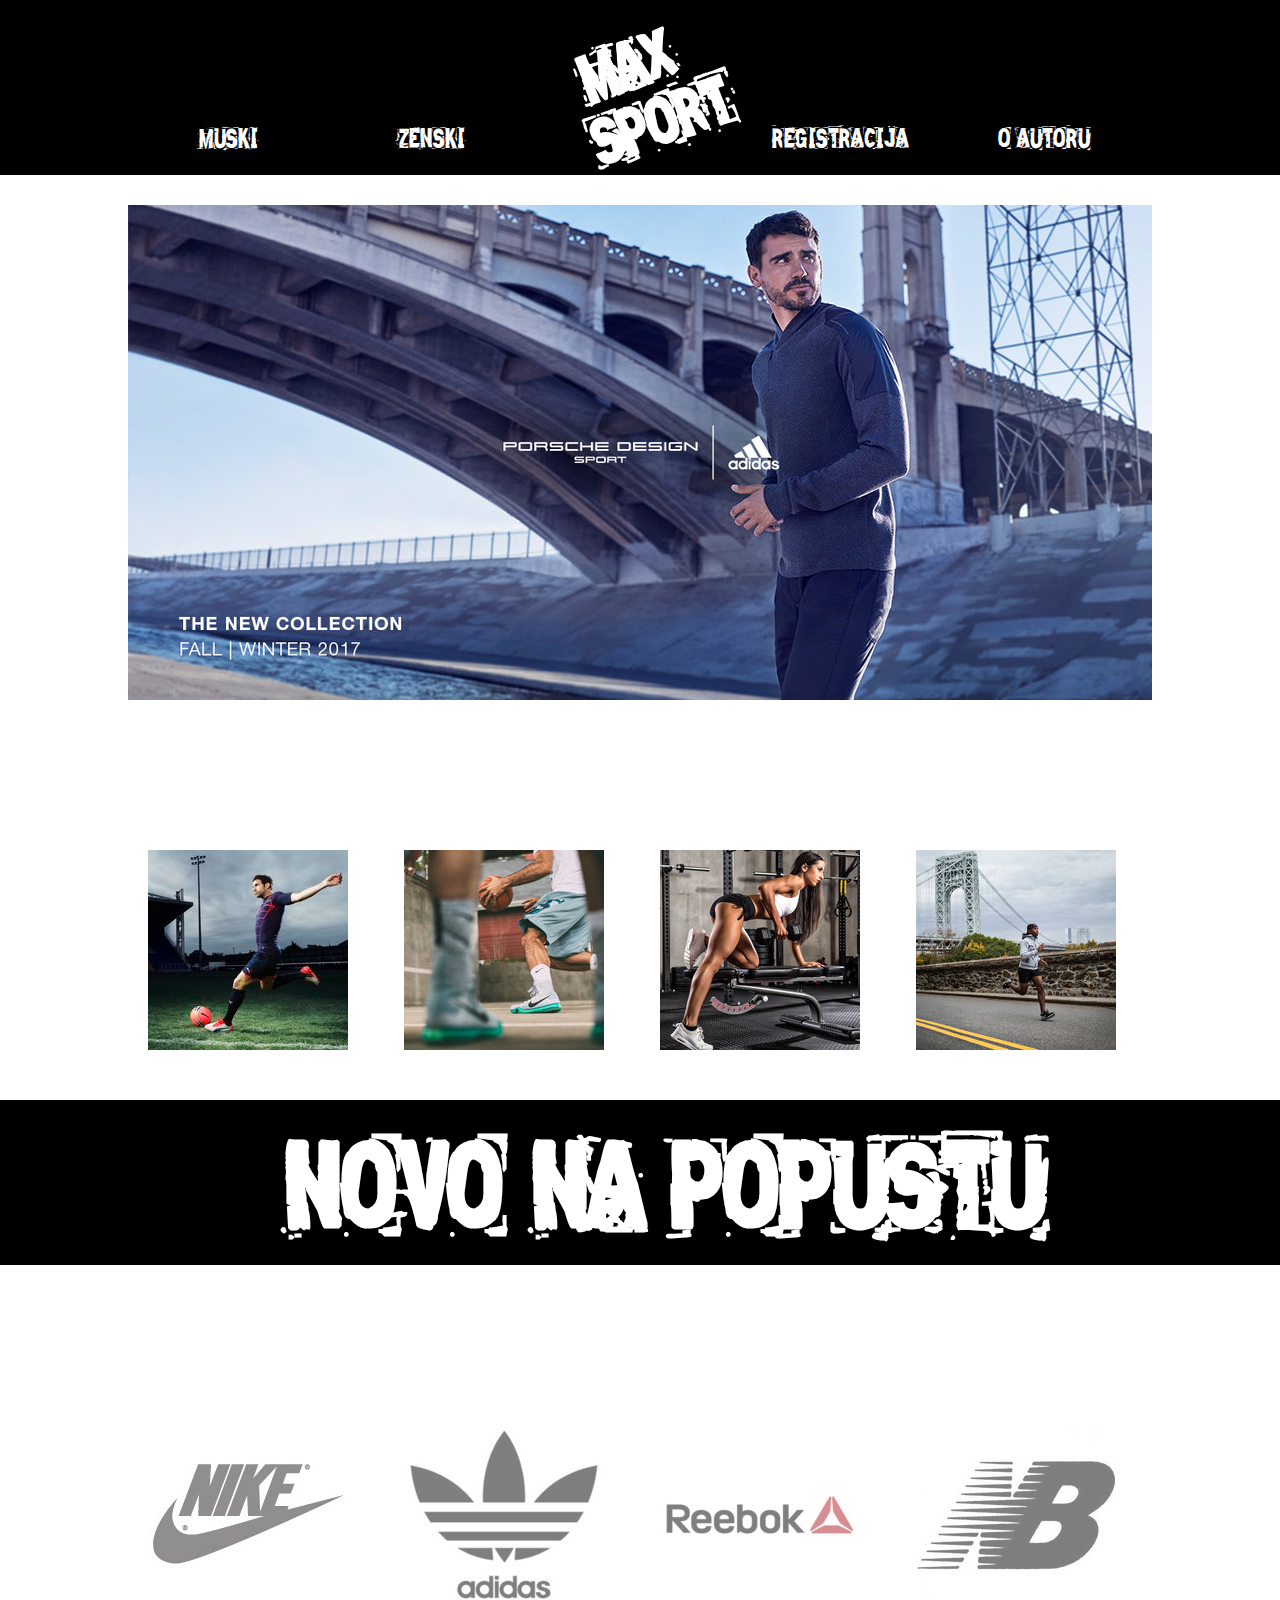
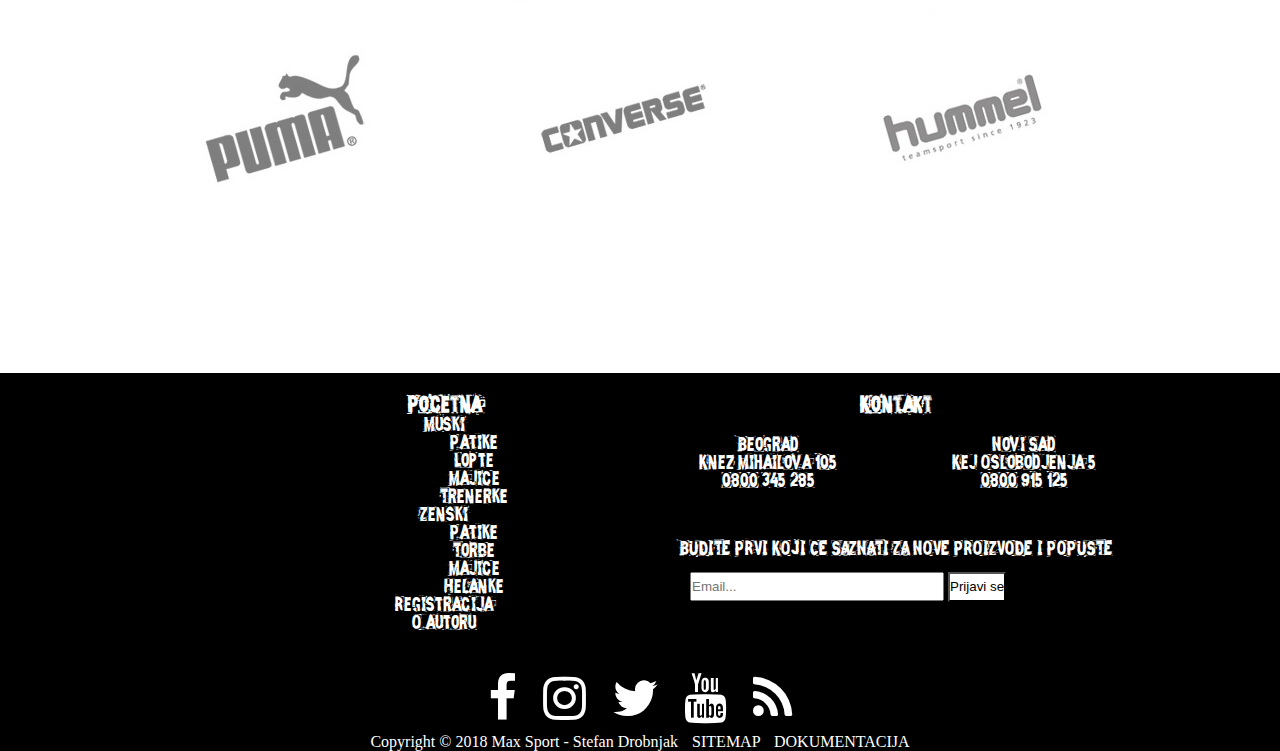
<file: index.html>
<!DOCTYPE html>
<html>
    <head>
        <title>Max Sport</title>
        <meta charset="utf-8"/>
        <link rel="stylesheet" href="style.css"/>
        <meta name="author" content="Stefan Drobnjak"/>
        <link rel="shortcut icon" href="images/ikonica.ico"/>
        <link href="https://maxcdn.bootstrapcdn.com/font-awesome/4.7.0/css/font-awesome.min.css" rel="stylesheet" integrity="sha384-wvfXpqpZZVQGK6TAh5PVlGOfQNHSoD2xbE+QkPxCAFlNEevoEH3Sl0sibVcOQVnN" crossorigin="anonymous">
		<meta name="keywords" content="sport, fudbal, kosarka, trcanje, trening, oprema,muske, zenske,popust,sportska oprema, nike, adidas, rebook, new balance,"/>
		<meta name="description" content="Najveci izbor sportske opreme po povoljnim cenama uz najveci moguci kvalitet.Max Sport,patike, muške, ženske, oprema, kopačke, dres, lopta, šorc, roleri, klizaljke, oprema za fudbal, sportska oprema, nike, adidas, puma, reebok, trenerka, majica, duks, akcije,lopte, jakne, čizme, cipele,ski oprema."/>
    </head>
    <body>
            <header> 
                <div class="okvir">
                    <nav>
                     <ul>
                        <li class="dropdown"><a href="#">MUSKI</a>
                            <ul class="dropdown_ul"> 
                                    <li>
                                     <a href="muske_patike.html">Patike</a>
                                    </li>
                                    <li><a href="lopte.html">Lopte</a></li>
                                    <li><a href="muske_majice.html">Majice</a></li>
                                    <li><a href="muske_trenerke.html">Trenerke</a></li>
                            </ul>
                         </li>
                        <li class="dropdown"><a href="#">ZENSKI</a>
                         <ul class="dropdown_ul"> 
                                    <li>
                                     <a href="zenske_patike.html">Patike</a>
                                    </li>
                                    <li><a href="zenske_torbe.html">Torbe</a></li>
                                    <li><a href="muske_majice.html">Majice</a></li>
                                    <li><a href="helanke.html">Helanke</a></li>
                            </ul>
                         </li>
                        <li><a href="index.html"><span id="logo"><h1>MAX<br/>&nbsp SPORT</h1></span></a></li>
                        <li><a href="registracija.html">REGISTRACIJA</a></li>
                        <li><a href="autor.html">O AUTORU</a></li>
                    </ul>
                    </nav>
                </div>
            </header>
            <div class="cisti"></div>
            <div id="centar">
                <div class="okvir">
                    <div id="slider">
                        <ul class="rslides">
                            <li>
                                <img src="images/slider_1.jpg" alt="adidas"/>
                            </li>
                            <li>
                                <img src="images/slider_2.jpg" alt="reeebok"/>
                            </li>
                            <li>
                                <img src="images/slider_3.jpg" alt="gym"/>
                            </li>
                        </ul>
                    </div>
                    <div class="cisti"></div>
                    <div id="sportovi" >
                        <div class="sport_brend">
                            <img src="images/fudbal1.jpg" alt="fudbal" title="FUDBAL"/>
                        </div>
                        <div class="sport_brend">
                            <img src="images/basketball.jpg" alt="basketball" title="KOSARKA"/>
                        </div>
                        <div class="sport_brend">
                            <img src="images/training.jpg" alt="training" title="TRENING"/>
                        </div>
                        <div class="sport_brend">
                            <img src="images/running.jpg" alt="running" title="TRCANJE"/>
                        </div>
                    </div>
                </div>
                <div class="cisti"></div>
                <div id="popust">
                    <h1>NOVO NA POPUSTU</h1>
                </div>
                <div class="okvir">
                    <div id="brendovi">
                        <div class="sport_brend" >
                            <img src="images/nike.jpg" alt="nike"/>
                        </div>
                        <div class="sport_brend" >
                            <img src="images/adidas.jpg" alt="adidas"/>
                        </div>
                        <div class="sport_brend" >
                            <img src="images/reebok.jpg" alt="reebok"/>
                        </div>
                        <div class="sport_brend" >
                            <img src="images/nb.jpg" alt="newbalance"/>
                        </div>
                    </div>
                <div id="brendovi_drugi">
                             <div class="sport_brend_drugi" >
                            <img src="images/puma.jpg" alt="puma"/>
                        </div>
                        <div class="sport_brend_drugi" >
                            <img src="images/converse.jpg" alt="converse"/>
                        </div>
                        <div class="sport_brend_drugi" >
                            <img src="images/hummel.jpg" alt="hummel"/>
                        </div>
                    </div>
                </div>
            </div>
            <div class="cisti"></div>
            <footer>
                <div class="okvir"> 
                    <div id="navigacija">
                        <ul>
                            <li><h3><a href="index.html" id="futer_pocetna">Pocetna</a></h3></li>
                            <li>
                                Muski
                                <ul class="razmak">
                                    <li>
                                        <a href="muske_patike.html">Patike</a>
                                    </li>
                                    <li><a href="lopte.html">Lopte</a></li>
                                    <li><a href="muske_majice.html">Majice</a></li>
                                    <li><a href="muske_trenerke.html">Trenerke</a></li>
                                </ul>
                            </li>
                            <li>
                                Zenski
                                <ul class="razmak">
                                    <li><a href="zenske_patike.html">Patike</a></li>
                                    <li><a href="zenske_torbe.html">Torbe</a></li>
                                    <li><a href="zenske_majice.html">Majice</a></li>
                                    <li><a href="helanke.html">Helanke</a></li>
                                </ul>
                            </li>
                            <li><a href="registracija.html">Registracija</a></li>
                            <li><a href="autor.html">O autoru</a></li>
                        </ul>
                    </div>
                        <div id="lokacija">
                             <h3 id="naslov" >Kontakt</h3>
                            <div class="cisti"></div>
                            <div class="radnje">
                                <p>
                                    Beograd
                                    <br/>                               
                                    Knez Mihailova 105
                                    <br/>
                                    0800 345 285
                                </p>
                            </div>
                            <div class="radnje">
                                <p>
                                    Novi Sad
                                    <br/>                               
                                    Kej Oslobodjenja 5
                                    <br/>
                                    0800 915 125
                                </p>
                            </div>
                            <div class="cisti"></div>
                            <div id="futer_email">
                                <p>BUDITE PRVI KOJI CE SAZNATI ZA NOVE PROIZVODE I POPUSTE</p>
                                <form action="#" method="get" id="futer_forma">
                                    <input type="text" id="mail" placeholder="Email..."/>
                                    <button type="submit" id="btnMail">Prijavi se</button>
                                    <div id="mail_greska">
                                    </div>
                                </form>
                            </div>
                        </div>
                    <div class="cisti"></div>
                        <div id="futer_ikonice">
                            <ul>
							<li><a href="https://www.facebook.com" target="_blank"><i class="fa fa-facebook" style="font-size:50px;color:white" ></i></a></li>
							<li><a href="https://www.instagram.com" target="_blank"><i class="fa fa-instagram" style="font-size:50px;color:white" ></i></a></li>
							<li><a href="https://twitter.com" target="_blank"><i class="fa fa-twitter" style="font-size:50px;color:white" ></i></a></li>
							<li><a href="https://www.youtube.com" target="_blank"><i class="fa fa-youtube" style="font-size:50px;color:white" ></i></a></li>
							<li><a href="rss.xml" target="_blank"><i class="fa fa-rss" style="font-size:50px;color:white" ></i></a></li>
						</ul>
                        </div>
                        <div id="copyright">
                            Copyright &copy; 2018 Max Sport - Stefan Drobnjak
                            <a href="sitemap.xml">SITEMAP</a>
                            <a href="dokumentacija.pdf">DOKUMENTACIJA</a>
                    </div>
                </div>
                <div class="cisti"></div>
            </footer>
        <div id="scrollToTop"><i class="fa fa-angle-double-up"></i><div>
        <script src="https://code.jquery.com/jquery-3.3.1.min.js"></script>
        <script src="js/picturehover.js"></script>
        <script type="text/javascript" src="js/responsiveslides.min.js"></script>
        <script type="text/javascript" src="js/jQuery_index.js"></script>
    </body>
</html>
</file>
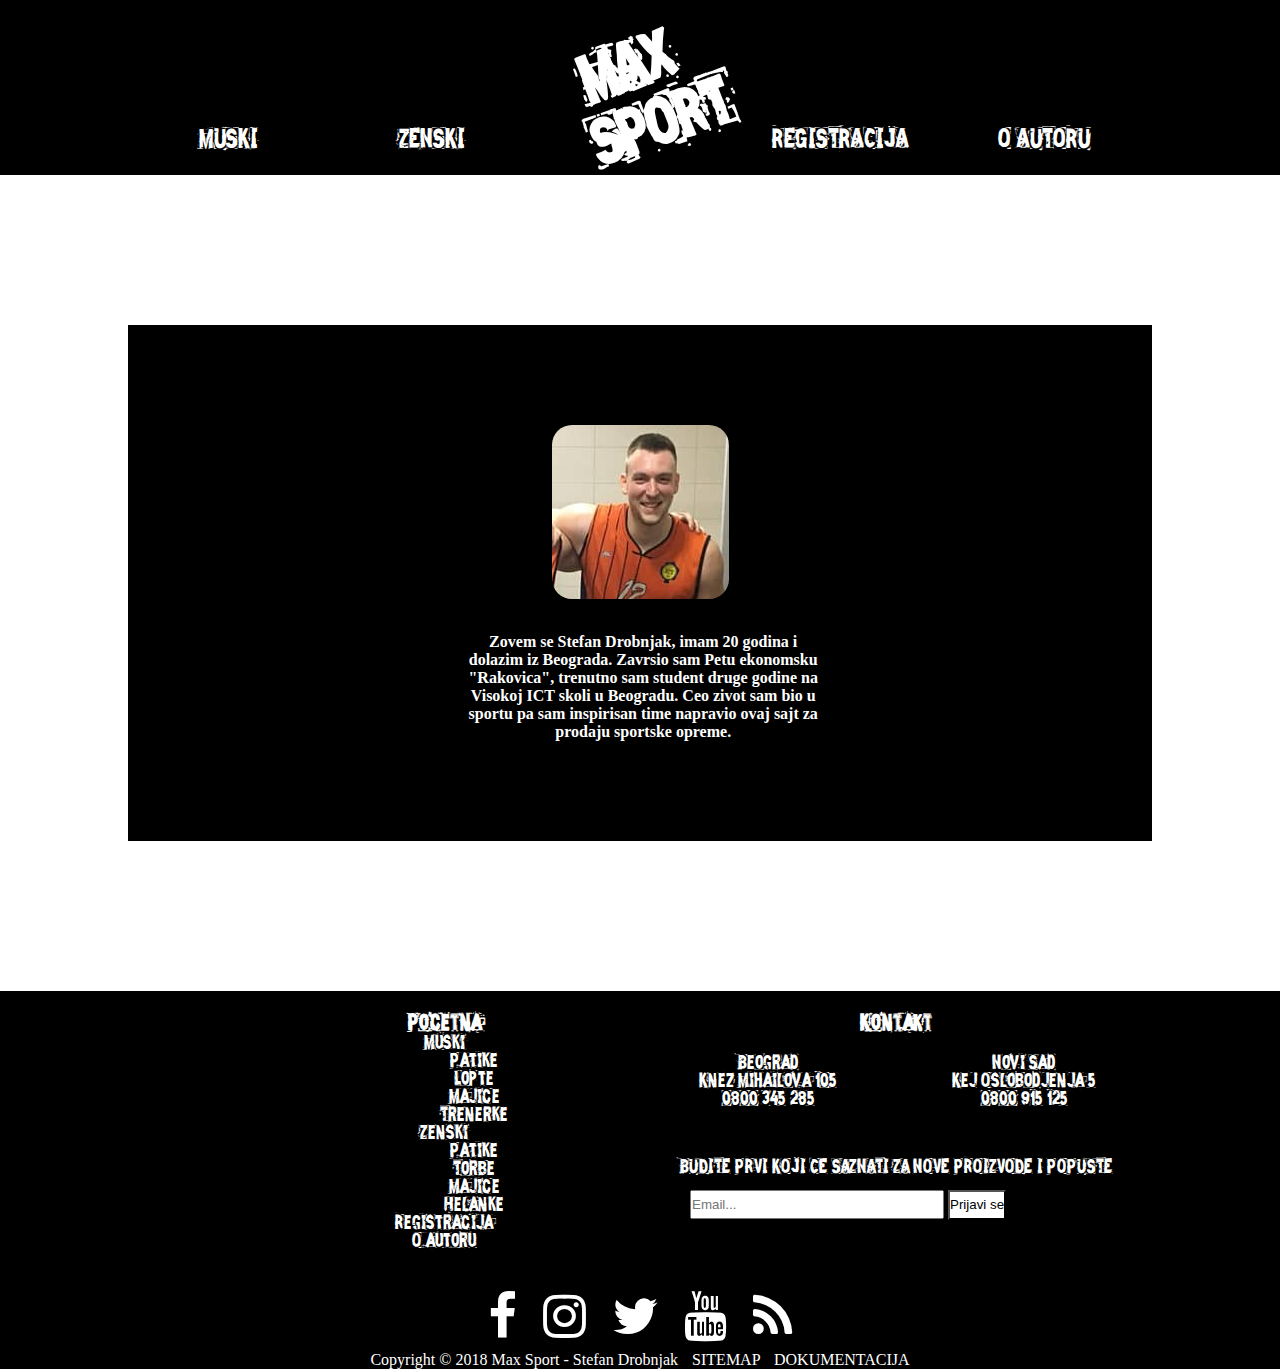
<file: autor.html>
<!DOCTYPE html>
<html>
    <head>
        <title>Max Sport</title>
        <meta charset="utf-8"/>
        <link rel="stylesheet" href="style.css"/>
        <meta name="author" content="Stefan Drobnjak"/>
        <link rel="shortcut icon" href="images/ikonica.ico"/>
         <link href="https://maxcdn.bootstrapcdn.com/font-awesome/4.7.0/css/font-awesome.min.css" rel="stylesheet" integrity="sha384-wvfXpqpZZVQGK6TAh5PVlGOfQNHSoD2xbE+QkPxCAFlNEevoEH3Sl0sibVcOQVnN" crossorigin="anonymous">
		<meta name="keywords" content="autor,sport, fudbal, kosarka, trcanje, trening, oprema,muske, zenske,popust,sportska oprema, nike, adidas, rebook, new balance,"/>
		<meta name="description" content="Sve informacije o autoru sajta."/>
    </head>
    <body>
          <header> 
                <div class="okvir">
                    <nav>
                     <ul>
                        <li class="dropdown"><a href="#">MUSKI</a>
                            <ul class="dropdown_ul"> 
                                    <li>
                                     <a href="muske_patike.html">Patike</a>
                                    </li>
                                    <li><a href="lopte.html">Lopte</a></li>
                                    <li><a href="muske_majice.html">Majice</a></li>
                                    <li><a href="muske_trenerke.html">Trenerke</a></li>
                            </ul>
                         </li>
                        <li class="dropdown"><a href="#">ZENSKI</a>
                         <ul class="dropdown_ul"> 
                                    <li>
                                     <a href="zenske_patike.html">Patike</a>
                                    </li>
                                    <li><a href="zenske_torbe.html">Torbe</a></li>
                                    <li><a href="zenske_majice.html">Majice</a></li>
                                    <li><a href="helanke.html">Helanke</a></li>
                            </ul>
                         </li>
                        <li><a href="index.html"><span id="logo"><h1>MAX<br/>&nbsp SPORT</h1></span></a></li>
                        <li><a href="registracija.html">REGISTRACIJA</a></li>
                        <li><a href="autor.html">O AUTORU</a></li>
                    </ul>
                    </nav>
                </div>
            </header>
            <div class="cisti"></div>
            <div class="okvir">
                <div id="centar_autor">
                    <div id="tekst">
                        <div id="autor_slika">
                            <img src="images/autor.png" alt="autor"/>
                        </div>
                        <div id="autor_tekst">
                            <p><b>
                                Zovem se Stefan Drobnjak, imam 20 godina i dolazim iz Beograda. Zavrsio sam Petu ekonomsku "Rakovica", trenutno sam student druge godine na Visokoj ICT skoli u Beogradu. Ceo zivot sam bio u sportu pa sam inspirisan time napravio ovaj sajt za prodaju sportske opreme.
                                </b></p>
                        </div>
                    </div>
                </div>
            </div>
            <div class="cisti"></div>
          <footer>
                <div class="okvir"> 
                     <div id="navigacija">
                        <ul>
                            <li><h3><a href="index.html" id="futer_pocetna">Pocetna</a></h3></li>
                            <li>
                                Muski
                                <ul class="razmak">
                                    <li>
                                        <a href="muske_patike.html">Patike</a>
                                    </li>
                                    <li><a href="lopte.html">Lopte</a></li>
                                    <li><a href="muske_majice.html">Majice</a></li>
                                    <li><a href="muske_trenerke.html">Trenerke</a></li>
                                </ul>
                            </li>
                            <li>
                                Zenski
                                <ul class="razmak">
                                    <li><a href="zenske_patike.html">Patike</a></li>
                                    <li><a href="zenske_torbe.html">Torbe</a></li>
                                    <li><a href="zenske_majice.html">Majice</a></li>
                                    <li><a href="helanke.html">Helanke</a></li>
                                </ul>
                            </li>
                            <li><a href="registracija.html">Registracija</a></li>
                            <li><a href="autor.html">O autoru</a></li>
                        </ul>
                    </div>
                        <div id="lokacija">
                             <h3 id="naslov" >Kontakt</h3>
                            <div class="cisti"></div>
                            <div class="radnje">
                                <p>
                                    Beograd
                                    <br/>                               
                                    Knez Mihailova 105
                                    <br/>
                                    0800 345 285
                                </p>
                            </div>
                            <div class="radnje">
                                <p>
                                    Novi Sad
                                    <br/>                               
                                    Kej Oslobodjenja 5
                                    <br/>
                                    0800 915 125
                                </p>
                            </div>
                            <div class="cisti"></div>
                            <div id="futer_email">
                                <p>BUDITE PRVI KOJI CE SAZNATI ZA NOVE PROIZVODE I POPUSTE</p>
                                <form action="#" method="get" id="futer_forma">
                                    <input type="text" id="mail" placeholder="Email..."/>
                                    <button type="submit" id="btnMail">Prijavi se</button>
                                     <div id="mail_greska">
                                    </div>
                                </form>
                            </div>
                        </div>
                    <div class="cisti"></div>
                        <div id="futer_ikonice">
                            <ul>
							<li><a href="https://www.facebook.com" target="_blank"><i class="fa fa-facebook" style="font-size:50px;color:white" ></i></a></li>
							<li><a href="https://www.instagram.com" target="_blank"><i class="fa fa-instagram" style="font-size:50px;color:white" ></i></a></li>
							<li><a href="https://twitter.com" target="_blank"><i class="fa fa-twitter" style="font-size:50px;color:white" ></i></a></li>
							<li><a href="https://www.youtube.com" target="_blank"><i class="fa fa-youtube" style="font-size:50px;color:white" ></i></a></li>
							<li><a href="rss.xml" target="_blank"><i class="fa fa-rss" style="font-size:50px;color:white" ></i></a></li>
						</ul>
                        </div>
                        <div id="copyright">
                            Copyright &copy; 2018 Max Sport - Stefan Drobnjak
                             <a href="sitemap.xml">SITEMAP</a>
                            <a href="dokumentacija.pdf">DOKUMENTACIJA</a>
                    </div>
                </div>
                <div class="cisti"></div>
            </footer>
        <script type="text/javascript" src="https://code.jquery.com/jquery-3.3.1.min.js"></script>
        <script type="text/javascript" src="js/anketa.js"></script>
    </body>
</html>
</file>
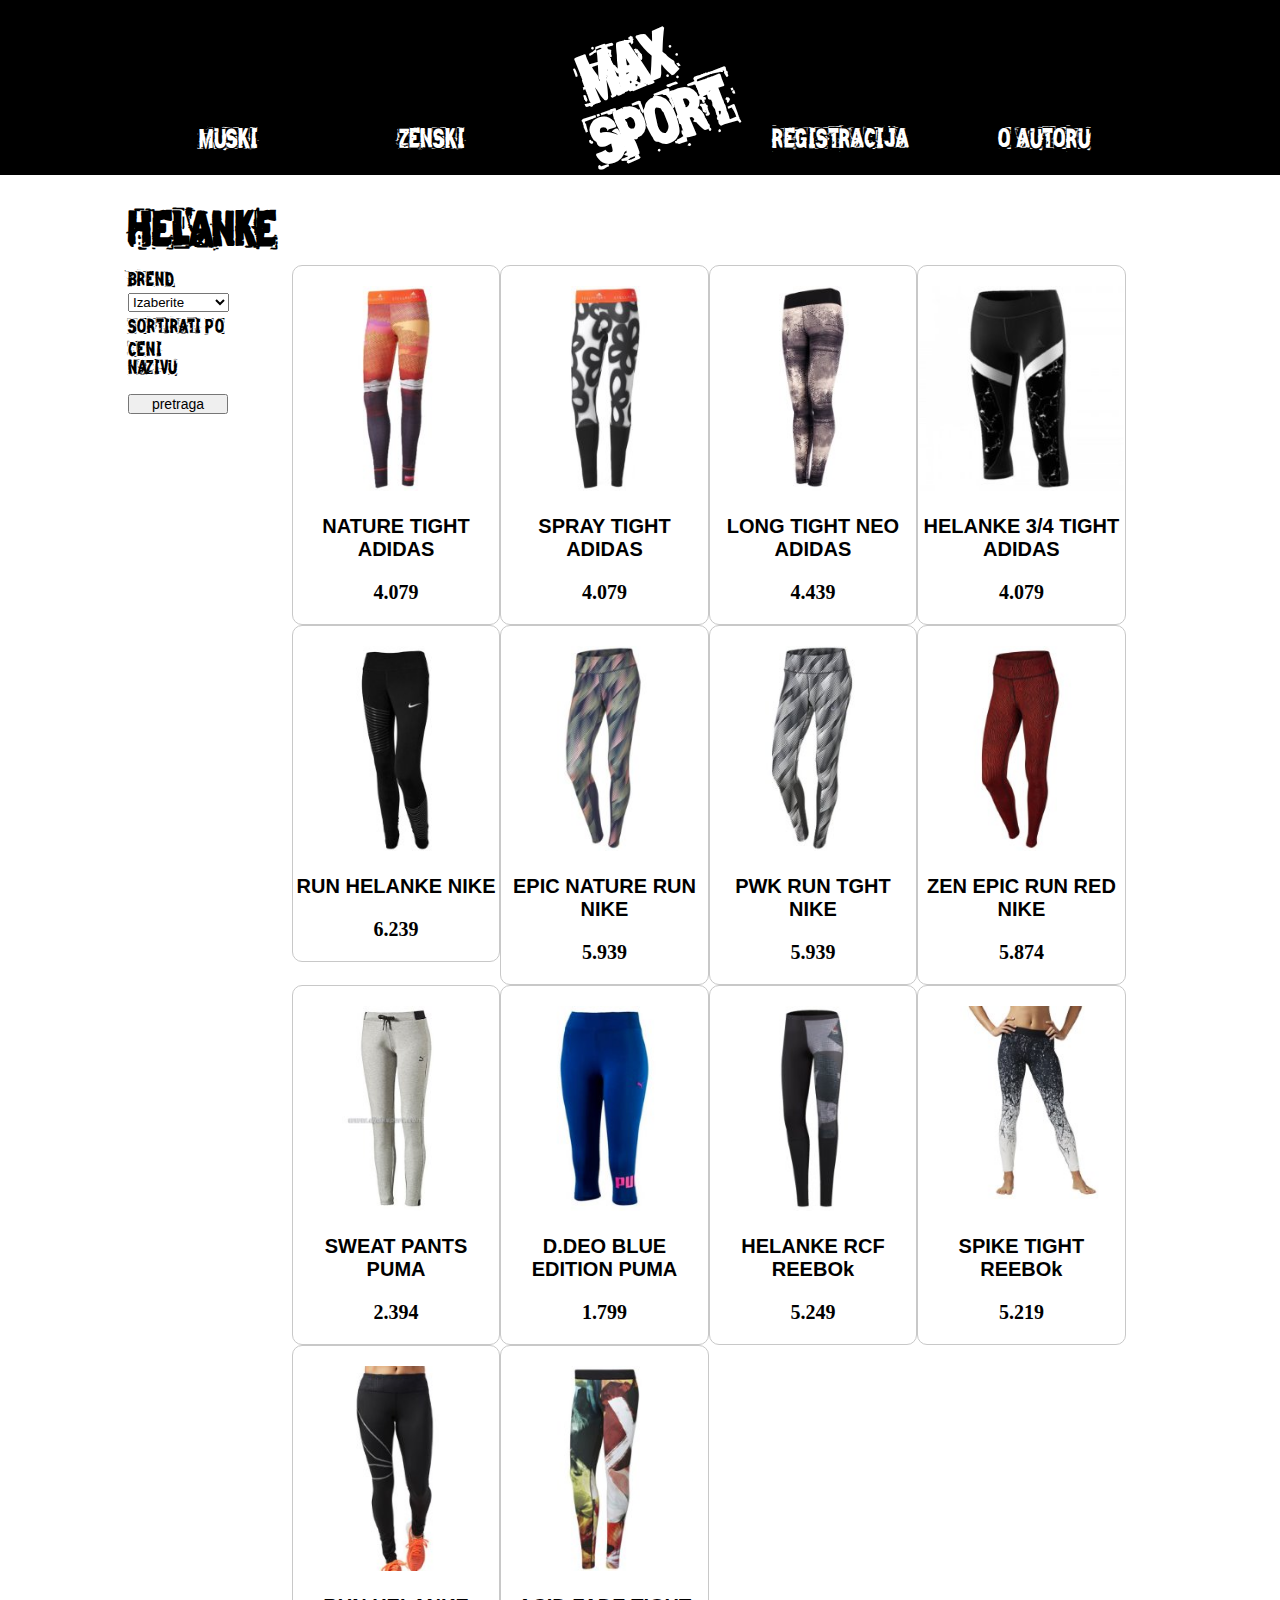
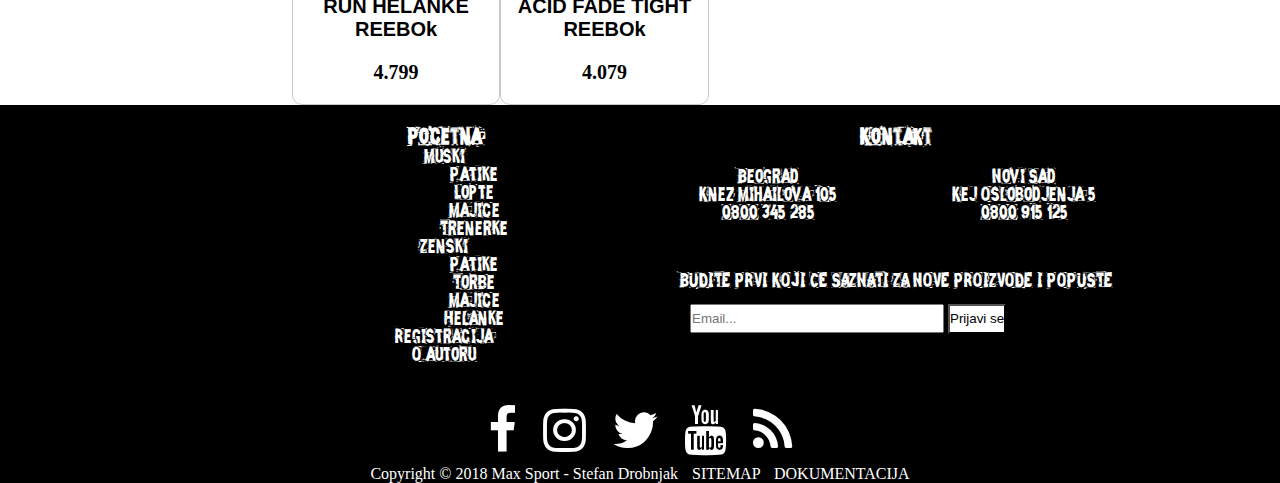
<file: helanke.html>
<!DOCTYPE html>
<html>
    <head>
        <title>Max Sport - Helanke</title>
        <meta charset="utf-8"/>
        <link rel="stylesheet" href="style.css"/>
        <meta name="author" content="Stefan Drobnjak"/>
        <link rel="shortcut icon" href="images/ikonica.ico"/>
         <link href="https://maxcdn.bootstrapcdn.com/font-awesome/4.7.0/css/font-awesome.min.css" rel="stylesheet" integrity="sha384-wvfXpqpZZVQGK6TAh5PVlGOfQNHSoD2xbE+QkPxCAFlNEevoEH3Sl0sibVcOQVnN" crossorigin="anonymous">
		<meta name="keywords" content="helanke,sport, fudbal, kosarka, trcanje, trening, oprema,muske,popust,sportska oprema, nike, adidas, rebook, new balance,"/>
        <meta name="description" content="Helanke po najpovoljnim cenama uz najbolji kvalitete. samo u Max Sportu!"/>
    </head>
    <body>
              <header> 
                <div class="okvir">
                    <nav>
                     <ul>
                        <li class="dropdown"><a href="#">MUSKI</a>
                            <ul class="dropdown_ul"> 
                                    <li>
                                     <a href="muske_patike.html">Patike</a>
                                    </li>
                                    <li><a href="lopte.html">Lopte</a></li>
                                    <li><a href="muske_majice.html">Majice</a></li>
                                    <li><a href="muske_trenerke.html">Trenerke</a></li>
                            </ul>
                         </li>
                        <li class="dropdown"><a href="#">ZENSKI</a>
                         <ul class="dropdown_ul"> 
                                    <li>
                                     <a href="zenske_patike.html">Patike</a>
                                    </li>
                                    <li><a href="zenske_torbe.html">Torbe</a></li>
                                    <li><a href="zenske_majice.html">Majice</a></li>
                                    <li><a href="helanke.html">Helanke</a></li>
                            </ul>
                         </li>
                        <li><a href="index.html"><span id="logo"><h1>MAX<br/>&nbsp SPORT</h1></span></a></li>
                        <li><a href="registracija.html">REGISTRACIJA</a></li>
                        <li><a href="autor.html">O AUTORU</a></li>
                    </ul>
                    </nav>
                </div>
            </header>
             <div class="cisti"></div>
            <div class="okvir">
                <div id="mp_centar">
                    <div id="mp_naslov">
                        <h1>HELANKE</h1>
                    </div>
                  <div id="mp_opcije">
                        <p>BREND</p>
                            <select id="mp_brend">
                                <option value="0">Izaberite</option>
                            </select>
                        <p>SORTIRATI PO</p>                        
                        <div id="mp_sortiranje">
                            <a href="#" id="sort_cena">CENI</a><br/>
                            <a href="#" id="sort_naziv">NAZIVU</a>
                        </div><br/>
                        <input type="button" name="pretraga" value="pretraga" id="btnPretraga"/>
                    </div>
                    <div id="mp_proizvodi">
                        <div class="proizvod">
                        </div>
                    </div>
                </div>
            </div>
            <div class="cisti"></div>
            <div class="cisti"></div>
             <footer>
                <div class="okvir"> 
                     <div id="navigacija">
                        <ul>
                            <li><h3><a href="index.html" id="futer_pocetna">Pocetna</a></h3></li>
                            <li>
                                Muski
                                <ul class="razmak">
                                    <li>
                                        <a href="muske_patike.html">Patike</a>
                                    </li>
                                    <li><a href="lopte.html">Lopte</a></li>
                                    <li><a href="muske_majice.html">Majice</a></li>
                                    <li><a href="muske_trenerke.html">Trenerke</a></li>
                                </ul>
                            </li>
                            <li>
                                Zenski
                                <ul class="razmak">
                                    <li><a href="zenske_patike.html">Patike</a></li>
                                    <li><a href="zenske_torbe.html">Torbe</a></li>
                                    <li><a href="zenske_majice.html">Majice</a></li>
                                    <li><a href="helanke.html">Helanke</a></li>
                                </ul>
                            </li>
                            <li><a href="registracija.html">Registracija</a></li>
                            <li><a href="autor.html">O autoru</a></li>
                        </ul>
                    </div>
                        <div id="lokacija">
                             <h3 id="naslov" >Kontakt</h3>
                            <div class="cisti"></div>
                            <div class="radnje">
                                <p>
                                    Beograd
                                    <br/>                               
                                    Knez Mihailova 105
                                    <br/>
                                    0800 345 285
                                </p>
                            </div>
                            <div class="radnje">
                                <p>
                                    Novi Sad
                                    <br/>                               
                                    Kej Oslobodjenja 5
                                    <br/>
                                    0800 915 125
                                </p>
                            </div>
                            <div class="cisti"></div>
                            <div id="futer_email">
                                <p>BUDITE PRVI KOJI CE SAZNATI ZA NOVE PROIZVODE I POPUSTE</p>
                                <form action="#" method="get" id="futer_forma">
                                    <input type="text" id="mail" placeholder="Email..."/>
                                    <button type="submit" id="btnMail">Prijavi se</button>
                                    <div id="mail_greska">
                                    </div>
                                </form>
                            </div>
                        </div>
                    <div class="cisti"></div>
                        <div id="futer_ikonice">
                            <ul>
							<li><a href="https://www.facebook.com" target="_blank"><i class="fa fa-facebook" style="font-size:50px;color:white" ></i></a></li>
							<li><a href="https://www.instagram.com" target="_blank"><i class="fa fa-instagram" style="font-size:50px;color:white" ></i></a></li>
							<li><a href="https://twitter.com" target="_blank"><i class="fa fa-twitter" style="font-size:50px;color:white" ></i></a></li>
							<li><a href="https://www.youtube.com" target="_blank"><i class="fa fa-youtube" style="font-size:50px;color:white" ></i></a></li>
							<li><a href="rss.xml" target="_blank"><i class="fa fa-rss" style="font-size:50px;color:white" ></i></a></li>
						</ul>
                        </div>
                        <div id="copyright">
                            Copyright &copy; 2018 Max Sport - Stefan Drobnjak
                             <a href="sitemap.xml">SITEMAP</a>
                            <a href="dokumentacija.pdf">DOKUMENTACIJA</a>
                    </div>
                </div>
                <div class="cisti"></div>
            </footer>
        <script src="https://code.jquery.com/jquery-3.3.1.min.js"></script>
        <script src="js/jQuery_h.js"></script>
    </body>
</html>
</file>
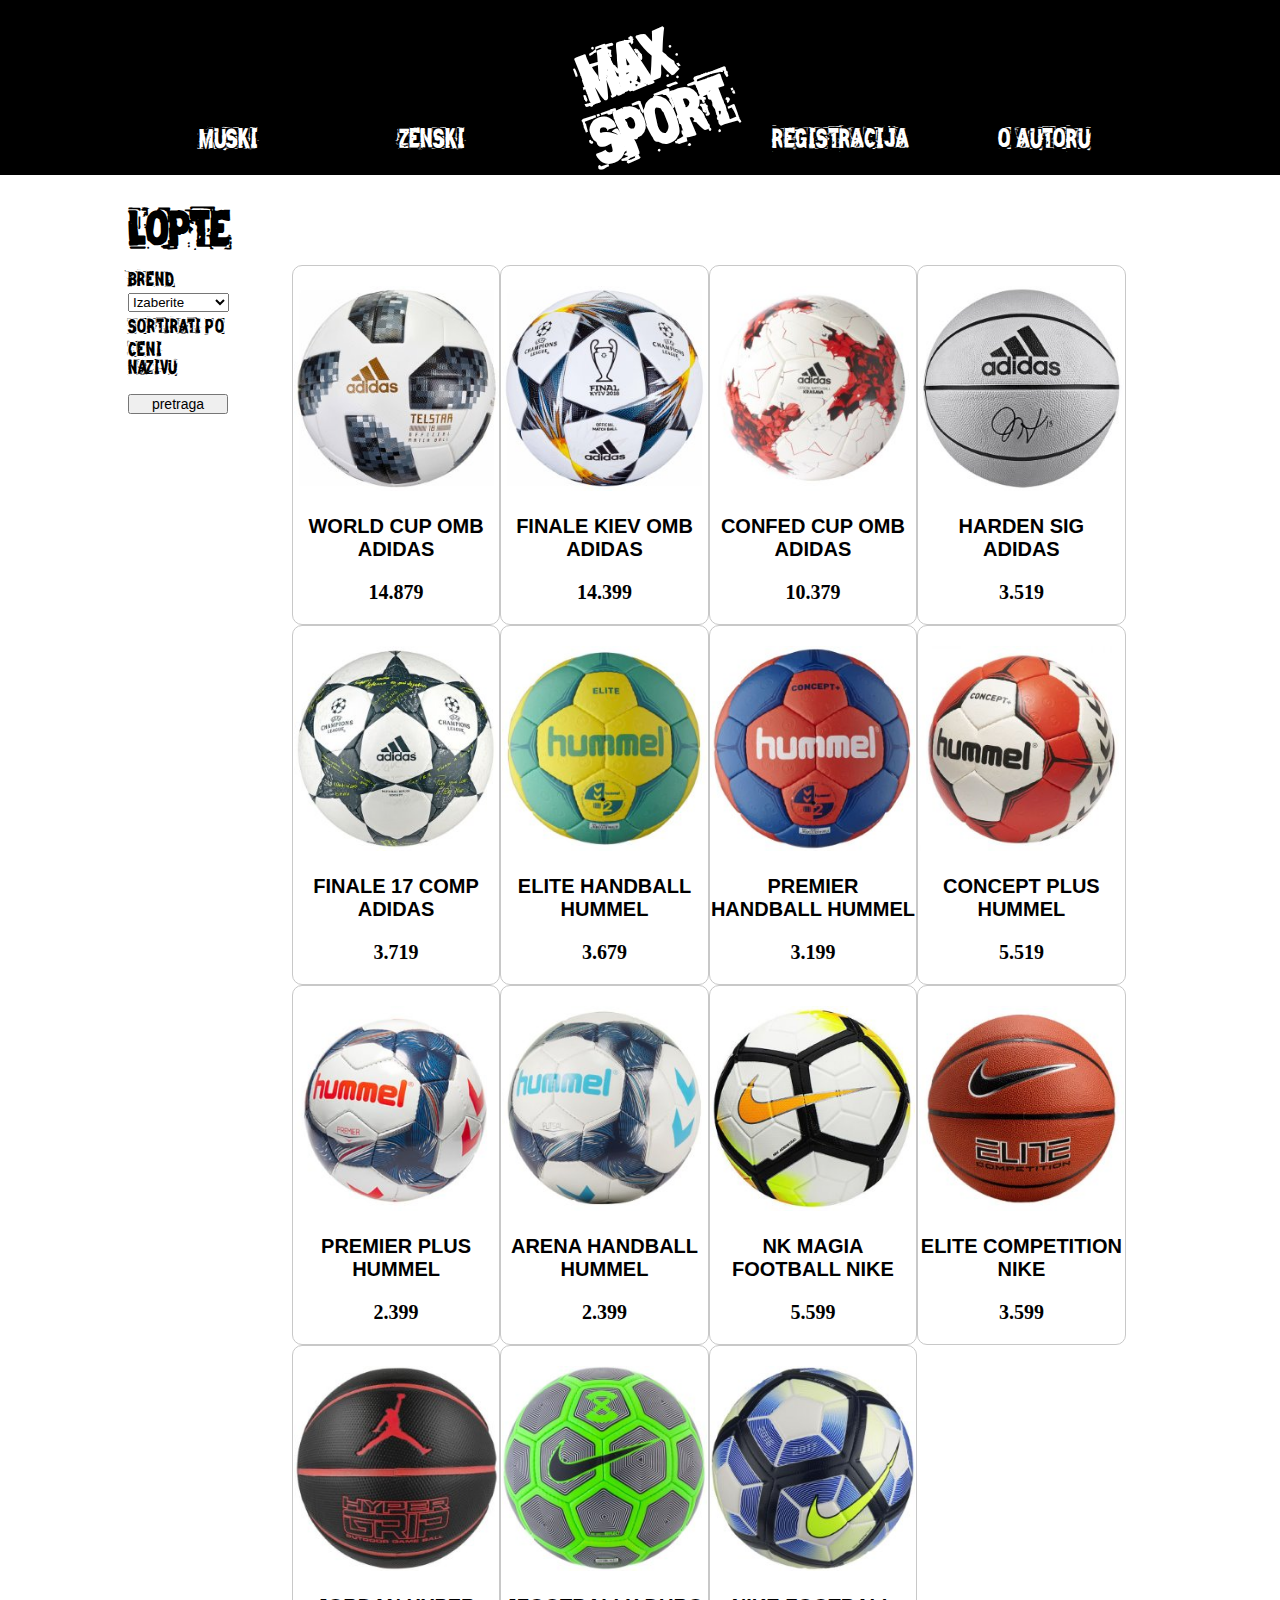
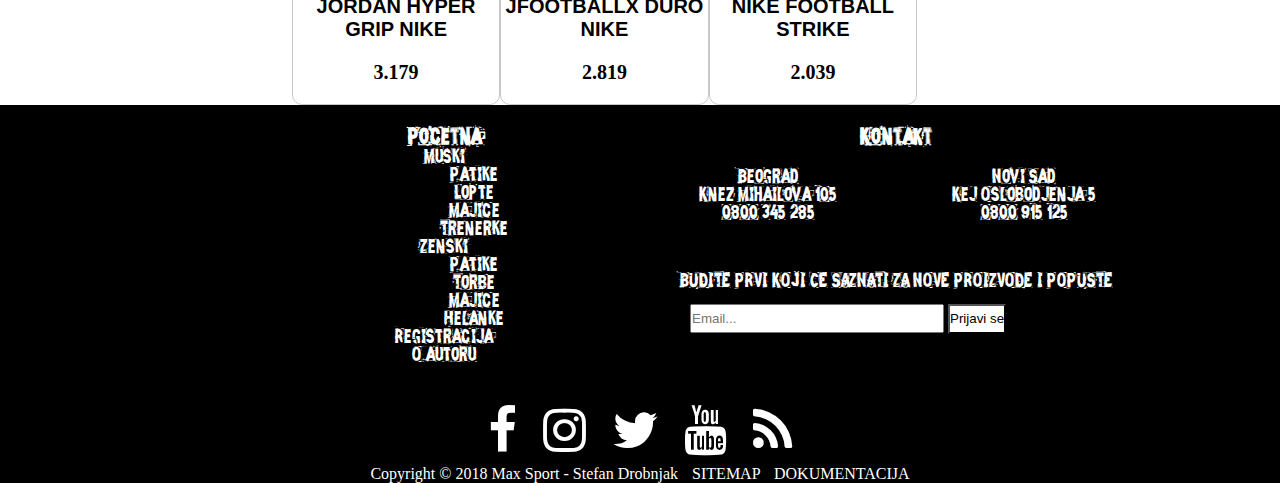
<file: lopte.html>
<!DOCTYPE html>
<html>
    <head>
        <title>Max Sport - Lopte</title>
        <meta charset="utf-8"/>
        <link rel="stylesheet" href="style.css"/>
        <meta name="author" content="Stefan Drobnjak"/>
        <link rel="shortcut icon" href="images/ikonica.ico"/>
         <link href="https://maxcdn.bootstrapcdn.com/font-awesome/4.7.0/css/font-awesome.min.css" rel="stylesheet" integrity="sha384-wvfXpqpZZVQGK6TAh5PVlGOfQNHSoD2xbE+QkPxCAFlNEevoEH3Sl0sibVcOQVnN" crossorigin="anonymous">
		<meta name="keywords" content="lopte,sport, fudbal, kosarka, trcanje, trening, oprema,muske,popust,sportska oprema, nike, adidas, rebook, new balance,"/>
        <meta name="description" content="Najveci izbor lopti svih vrsta u Srbiji. Samo u Max Sportu!"/>
    </head>
    <body>
             <header> 
                <div class="okvir">
                    <nav>
                     <ul>
                        <li class="dropdown"><a href="#">MUSKI</a>
                            <ul class="dropdown_ul"> 
                                    <li>
                                     <a href="muske_patike.html">Patike</a>
                                    </li>
                                    <li><a href="lopte.html">Lopte</a></li>
                                    <li><a href="muske_majice.html">Majice</a></li>
                                    <li><a href="muske_trenerke.html">Trenerke</a></li>
                            </ul>
                         </li>
                        <li class="dropdown"><a href="#">ZENSKI</a>
                         <ul class="dropdown_ul"> 
                                    <li>
                                     <a href="zenske_patike.html">Patike</a>
                                    </li>
                                    <li><a href="zenske_torbe.html">Torbe</a></li>
                                    <li><a href="zenske_majice.html">Majice</a></li>
                                    <li><a href="helanke.html">Helanke</a></li>
                            </ul>
                         </li>
                        <li><a href="index.html"><span id="logo"><h1>MAX<br/>&nbsp SPORT</h1></span></a></li>
                        <li><a href="registracija.html">REGISTRACIJA</a></li>
                        <li><a href="autor.html">O AUTORU</a></li>
                    </ul>
                    </nav>
                </div>
            </header>
             <div class="cisti"></div>
            <div class="okvir">
                <div id="mp_centar">
                    <div id="mp_naslov">
                        <h1>LOPTE</h1>
                    </div>
                    <div id="mp_opcije">
                        <p>BREND</p>
                            <select id="mp_brend">
                                <option value="0">Izaberite</option>
                            </select>
                        <p>SORTIRATI PO</p>                        
                        <div id="mp_sortiranje">
                            <a href="#" id="sort_cena">CENI</a><br/>
                            <a href="#" id="sort_naziv">NAZIVU</a>
                        </div><br/>
                        <input type="button" name="pretraga" value="pretraga" id="btnPretraga"/>
                    </div>
                    <div id="mp_proizvodi">
                        <div class="proizvod">
                        </div>
                    </div>
                </div>
            </div>
            <div class="cisti"></div>
            <div class="cisti"></div>
             <footer>
                <div class="okvir"> 
                    <div id="navigacija">
                        <ul>
                            <li><h3><a href="index.html" id="futer_pocetna">Pocetna</a></h3></li>
                            <li>
                                Muski
                                <ul class="razmak">
                                    <li>
                                        <a href="muske_patike.html">Patike</a>
                                    </li>
                                    <li><a href="lopte.html">Lopte</a></li>
                                    <li><a href="muske_majice.html">Majice</a></li>
                                    <li><a href="muske_trenerke.html">Trenerke</a></li>
                                </ul>
                            </li>
                            <li>
                                Zenski
                                <ul class="razmak">
                                    <li><a href="zenske_patike.html">Patike</a></li>
                                    <li><a href="zenske_torbe.html">Torbe</a></li>
                                    <li><a href="zenske_majice.html">Majice</a></li>
                                    <li><a href="helanke.html">Helanke</a></li>
                                </ul>
                            </li>
                            <li><a href="registracija.html">Registracija</a></li>
                            <li><a href="autor.html">O autoru</a></li>
                        </ul>
                    </div>
                        <div id="lokacija">
                             <h3 id="naslov" >Kontakt</h3>
                            <div class="cisti"></div>
                            <div class="radnje">
                                <p>
                                    Beograd
                                    <br/>                               
                                    Knez Mihailova 105
                                    <br/>
                                    0800 345 285
                                </p>
                            </div>
                            <div class="radnje">
                                <p>
                                    Novi Sad
                                    <br/>                               
                                    Kej Oslobodjenja 5
                                    <br/>
                                    0800 915 125
                                </p>
                            </div>
                            <div class="cisti"></div>
                            <div id="futer_email">
                                <p>BUDITE PRVI KOJI CE SAZNATI ZA NOVE PROIZVODE I POPUSTE</p>
                                <form action="#" method="get" id="futer_forma">
                                    <input type="text" id="mail" placeholder="Email..."/>
                                    <button type="submit" id="btnMail">Prijavi se</button>
                                     <div id="mail_greska">
                                    </div>
                                </form>
                            </div>
                        </div>
                    <div class="cisti"></div>
                        <div id="futer_ikonice">
                            <ul>
							<li><a href="https://www.facebook.com" target="_blank"><i class="fa fa-facebook" style="font-size:50px;color:white" ></i></a></li>
							<li><a href="https://www.instagram.com" target="_blank"><i class="fa fa-instagram" style="font-size:50px;color:white" ></i></a></li>
							<li><a href="https://twitter.com" target="_blank"><i class="fa fa-twitter" style="font-size:50px;color:white" ></i></a></li>
							<li><a href="https://www.youtube.com" target="_blank"><i class="fa fa-youtube" style="font-size:50px;color:white" ></i></a></li>
							<li><a href="rss.xml" target="_blank"><i class="fa fa-rss" style="font-size:50px;color:white" ></i></a></li>
						</ul>
                        </div>
                        <div id="copyright">
                            Copyright &copy; 2018 Max Sport - Stefan Drobnjak
                             <a href="sitemap.xml">SITEMAP</a>
                            <a href="dokumentacija.pdf">DOKUMENTACIJA</a>
                    </div>
                </div>
                <div class="cisti"></div>
            </footer>
        <script src="https://code.jquery.com/jquery-3.3.1.min.js"></script>
        <script src="js/jQuery_l.js"></script>
    </body>
</html>
</file>
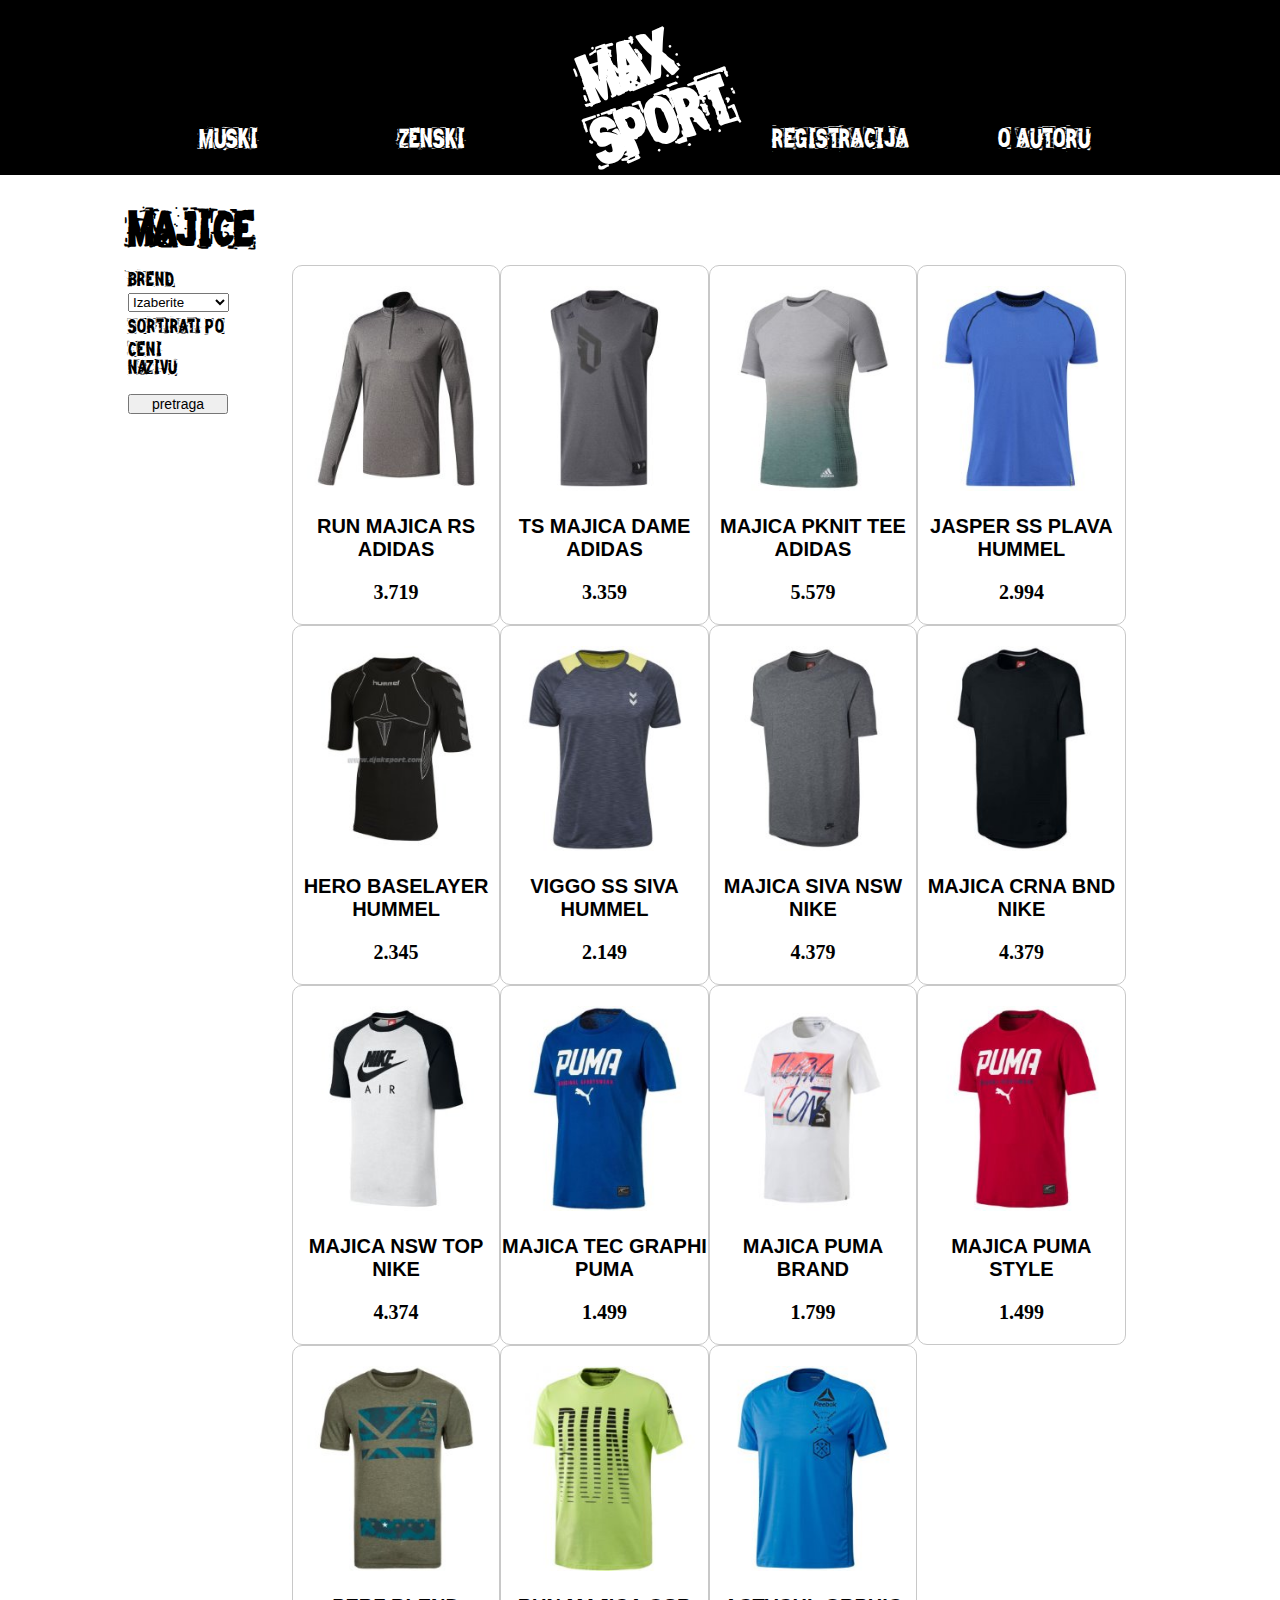
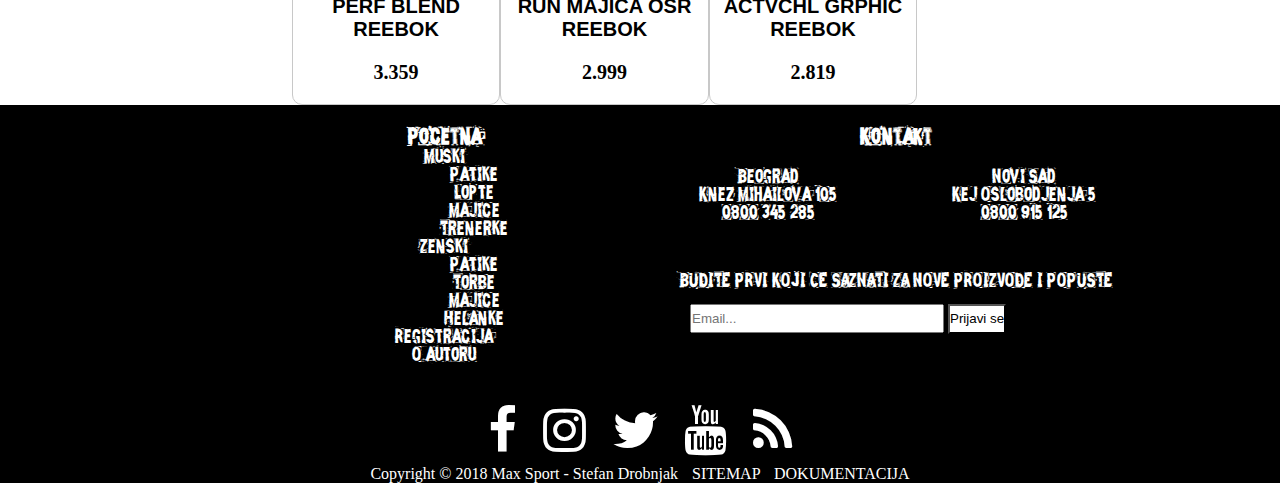
<file: muske_majice.html>
<!DOCTYPE html>
<html>
    <head>
        <title>Max Sport - Muske Majice</title>
        <meta charset="utf-8"/>
        <link rel="stylesheet" href="style.css"/>
        <meta name="author" content="Stefan Drobnjak"/>
        <link rel="shortcut icon" href="images/ikonica.ico"/>
         <link href="https://maxcdn.bootstrapcdn.com/font-awesome/4.7.0/css/font-awesome.min.css" rel="stylesheet" integrity="sha384-wvfXpqpZZVQGK6TAh5PVlGOfQNHSoD2xbE+QkPxCAFlNEevoEH3Sl0sibVcOQVnN" crossorigin="anonymous">
		<meta name="keywords" content="sport, fudbal, kosarka, trcanje, trening, oprema,muske,popust,sportska oprema, nike, adidas, rebook, new balance,"/>
        <meta name="description" content="Muske majice po najpovoljnim cenama uz najbolji kvalitete. samo u Max Sportu!"/>
    </head>
    <body>
              <header> 
                <div class="okvir">
                    <nav>
                     <ul>
                        <li class="dropdown"><a href="#">MUSKI</a>
                            <ul class="dropdown_ul"> 
                                    <li>
                                     <a href="muske_patike.html">Patike</a>
                                    </li>
                                    <li><a href="lopte.html">Lopte</a></li>
                                    <li><a href="muske_majice.html">Majice</a></li>
                                    <li><a href="muske_trenerke.html">Trenerke</a></li>
                            </ul>
                         </li>
                        <li class="dropdown"><a href="#">ZENSKI</a>
                         <ul class="dropdown_ul"> 
                                    <li>
                                     <a href="zenske_patike.html">Patike</a>
                                    </li>
                                    <li><a href="zenske_torbe.html">Torbe</a></li>
                                    <li><a href="muske_majice.html">Majice</a></li>
                                    <li><a href="helanke.html">Helanke</a></li>
                            </ul>
                         </li>
                        <li><a href="index.html"><span id="logo"><h1>MAX<br/>&nbsp SPORT</h1></span></a></li>
                        <li><a href="registracija.html">REGISTRACIJA</a></li>
                        <li><a href="autor.html">O AUTORU</a></li>
                    </ul>
                    </nav>
                </div>
            </header>
             <div class="cisti"></div>
            <div class="okvir">
                <div id="mp_centar">
                    <div id="mp_naslov">
                        <h1>MAJICE</h1>
                    </div>
                     <div id="mp_opcije">
                        <p>BREND</p>
                            <select id="mp_brend">
                                <option value="0">Izaberite</option>
                            </select>
                        <p>SORTIRATI PO</p>                        
                        <div id="mp_sortiranje">
                            <a href="#" id="sort_cena">CENI</a><br/>
                            <a href="#" id="sort_naziv">NAZIVU</a>
                        </div><br/>
                        <input type="button" name="pretraga" value="pretraga" id="btnPretraga"/>
                    </div>
                    <div id="mp_proizvodi">
                        <div class="proizvod">
                        </div>
                    </div>
                </div>
            </div>
            <div class="cisti"></div>
            <div class="cisti"></div>
             <footer>
                <div class="okvir"> 
                   <div id="navigacija">
                        <ul>
                            <li><h3><a href="index.html" id="futer_pocetna">Pocetna</a></h3></li>
                            <li>
                                Muski
                                <ul class="razmak">
                                    <li>
                                        <a href="muske_patike.html">Patike</a>
                                    </li>
                                    <li><a href="lopte.html">Lopte</a></li>
                                    <li><a href="muske_majice.html">Majice</a></li>
                                    <li><a href="muske_trenerke.html">Trenerke</a></li>
                                </ul>
                            </li>
                            <li>
                                Zenski
                                <ul class="razmak">
                                    <li><a href="zenske_patike.html">Patike</a></li>
                                    <li><a href="zenske_torbe.html">Torbe</a></li>
                                    <li><a href="zenske_majice.html">Majice</a></li>
                                    <li><a href="helanke.html">Helanke</a></li>
                                </ul>
                            </li>
                            <li><a href="registracija.html">Registracija</a></li>
                            <li><a href="autor.html">O autoru</a></li>
                        </ul>
                    </div>
                        <div id="lokacija">
                             <h3 id="naslov" >Kontakt</h3>
                            <div class="cisti"></div>
                            <div class="radnje">
                                <p>
                                    Beograd
                                    <br/>                               
                                    Knez Mihailova 105
                                    <br/>
                                    0800 345 285
                                </p>
                            </div>
                            <div class="radnje">
                                <p>
                                    Novi Sad
                                    <br/>                               
                                    Kej Oslobodjenja 5
                                    <br/>
                                    0800 915 125
                                </p>
                            </div>
                            <div class="cisti"></div>
                            <div id="futer_email">
                                <p>BUDITE PRVI KOJI CE SAZNATI ZA NOVE PROIZVODE I POPUSTE</p>
                                <form action="#" method="get" id="futer_forma">
                                    <input type="text" id="mail" placeholder="Email..."/>
                                    <button type="submit" id="btnMail">Prijavi se</button>
                                     <div id="mail_greska">
                                    </div>
                                </form>
                            </div>
                        </div>
                    <div class="cisti"></div>
                        <div id="futer_ikonice">
                            <ul>
							<li><a href="https://www.facebook.com" target="_blank"><i class="fa fa-facebook" style="font-size:50px;color:white" ></i></a></li>
							<li><a href="https://www.instagram.com" target="_blank"><i class="fa fa-instagram" style="font-size:50px;color:white" ></i></a></li>
							<li><a href="https://twitter.com" target="_blank"><i class="fa fa-twitter" style="font-size:50px;color:white" ></i></a></li>
							<li><a href="https://www.youtube.com" target="_blank"><i class="fa fa-youtube" style="font-size:50px;color:white" ></i></a></li>
							<li><a href="rss.xml" target="_blank"><i class="fa fa-rss" style="font-size:50px;color:white" ></i></a></li>
						</ul>
                        </div>
                        <div id="copyright">
                            Copyright &copy; 2018 Max Sport - Stefan Drobnjak
                             <a href="sitemap.xml">SITEMAP</a>
                            <a href="dokumentacija.pdf">DOKUMENTACIJA</a>
                    </div>
                </div>
                <div class="cisti"></div>
            </footer>
        <script src="https://code.jquery.com/jquery-3.3.1.min.js"></script>
        <script src="js/jQuery_mm.js"></script>
    </body>
</html>
</file>
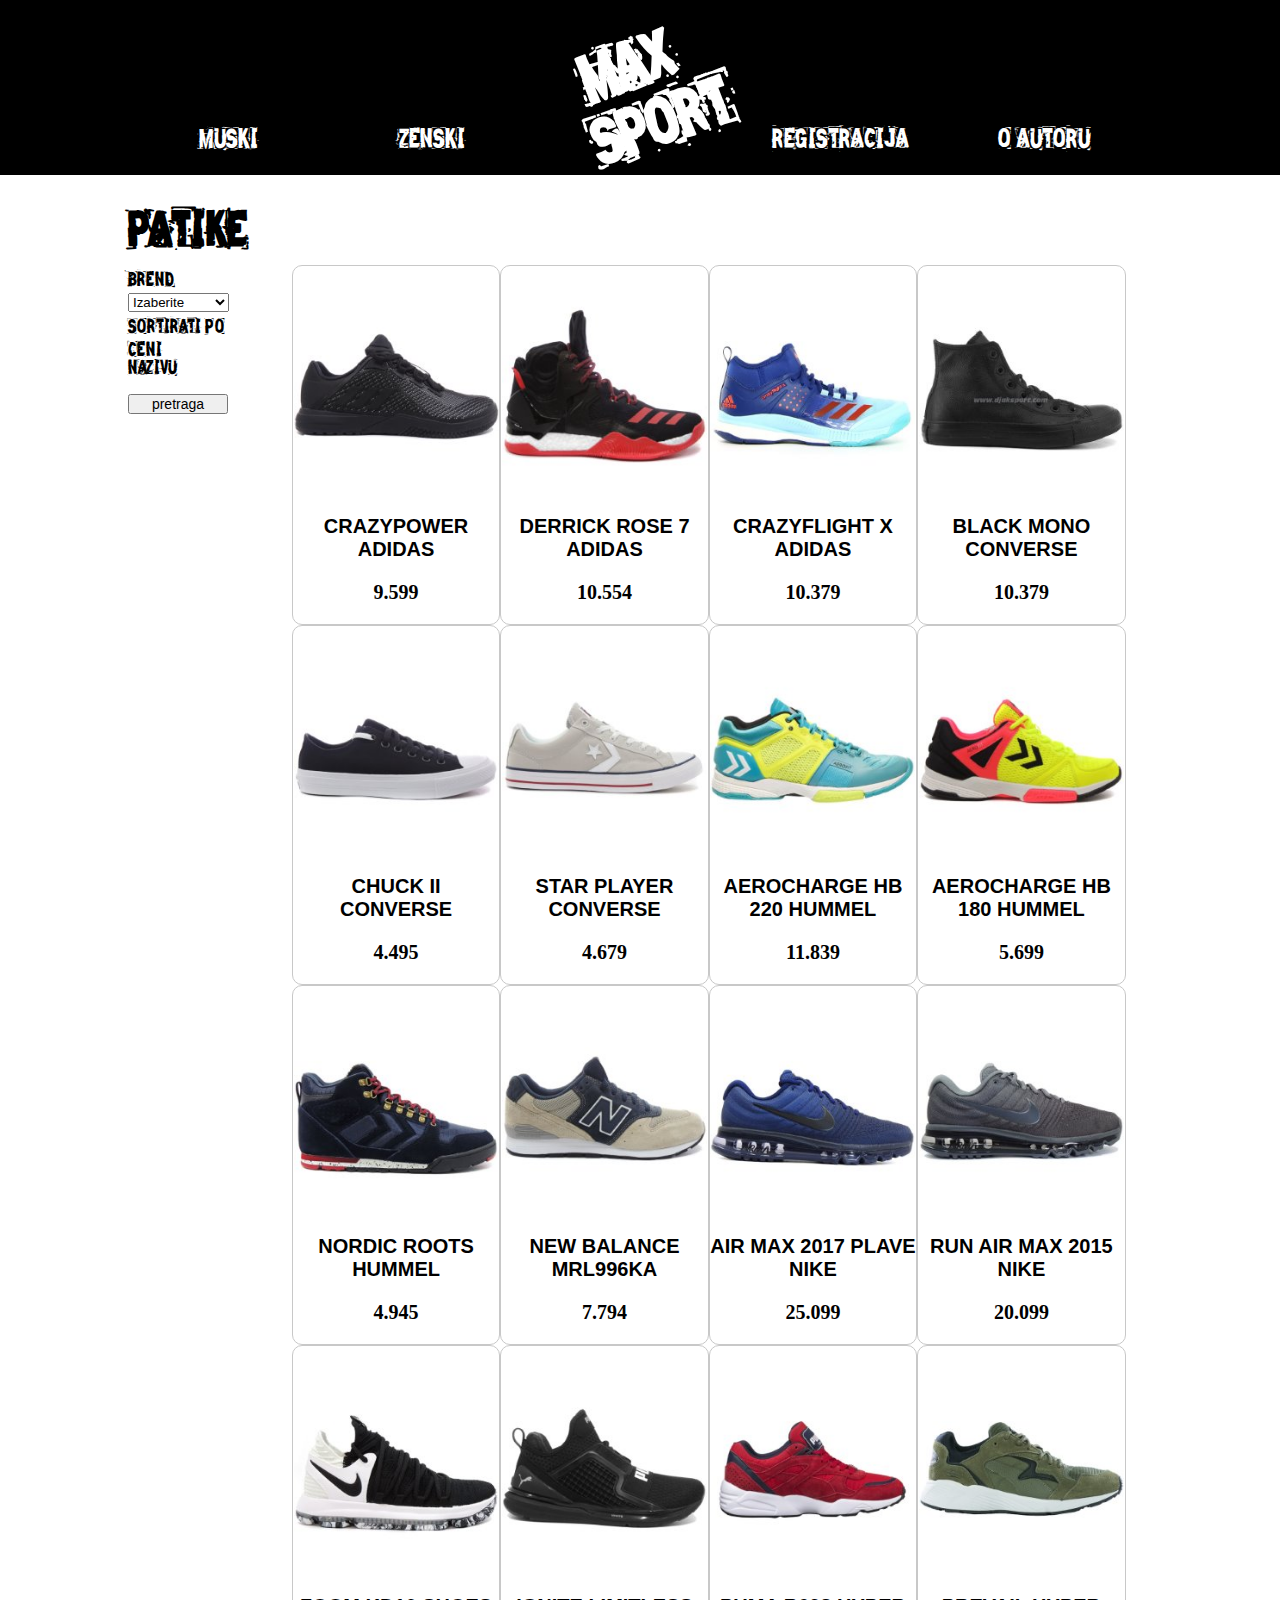
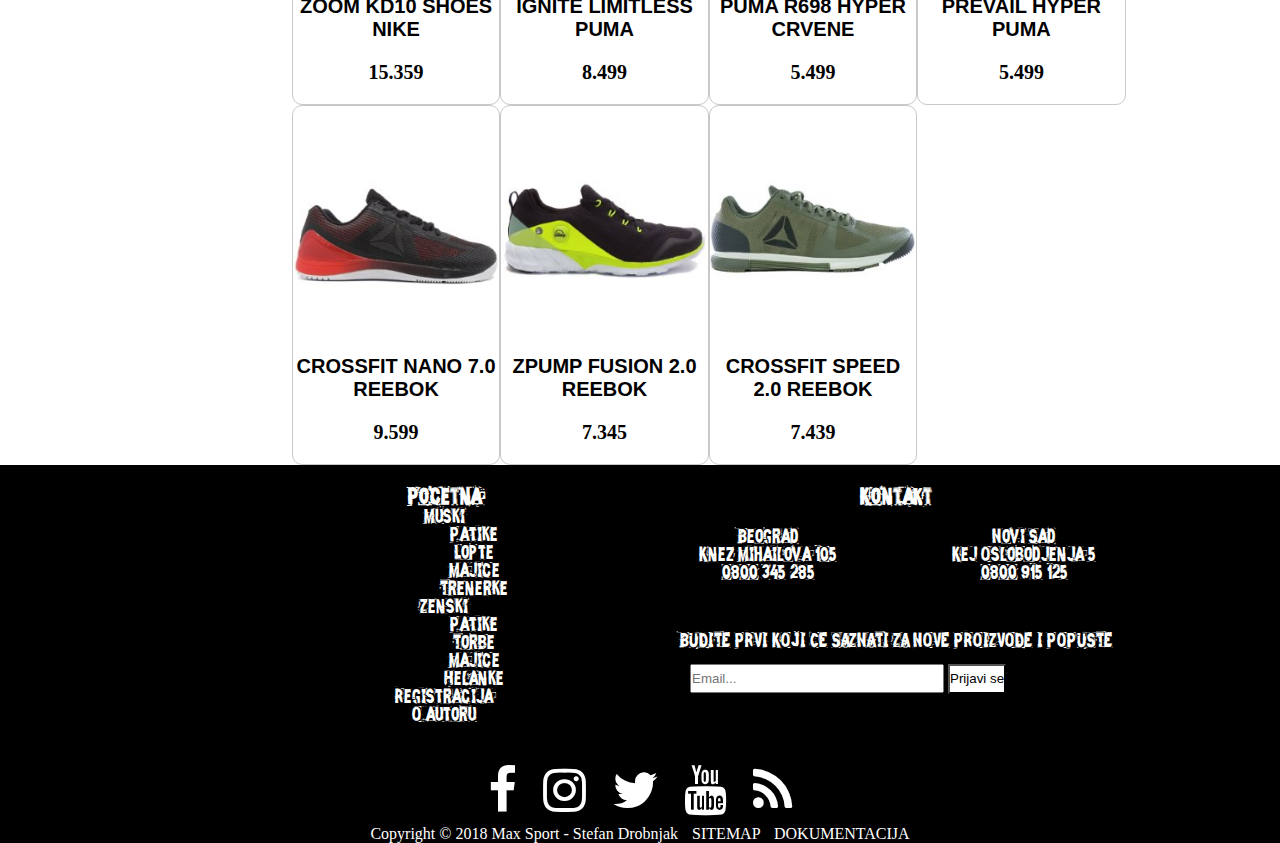
<file: muske_patike.html>
<!DOCTYPE html>
<html>
    <head>
        <title>Max Sport - Muske Patike</title>
        <meta charset="utf-8"/>
        <link rel="stylesheet" href="style.css"/>
        <meta name="author" content="Stefan Drobnjak"/>
        <link rel="shortcut icon" href="images/ikonica.ico"/>
        <link href="https://maxcdn.bootstrapcdn.com/font-awesome/4.7.0/css/font-awesome.min.css" rel="stylesheet" integrity="sha384-wvfXpqpZZVQGK6TAh5PVlGOfQNHSoD2xbE+QkPxCAFlNEevoEH3Sl0sibVcOQVnN" crossorigin="anonymous">
		<meta name="keywords" content="muske patike,sport, fudbal, kosarka, trcanje, trening, oprema,muske,popust,sportska oprema, nike, adidas, rebook, new balance,"/>
		<meta name="description" content="Najveci izbor muskih patika po povoljnim cenama uz najveci moguci kvalitet.Samo u Max Sportu!"/>
    </head>
    <body>
           <header> 
                <div class="okvir">
                    <nav>
                     <ul>
                        <li class="dropdown"><a href="#">MUSKI</a>
                            <ul class="dropdown_ul"> 
                                    <li>
                                     <a href="muske_patike.html">Patike</a>
                                    </li>
                                    <li><a href="lopte.html">Lopte</a></li>
                                    <li><a href="muske_majice.html">Majice</a></li>
                                    <li><a href="muske_trenerke.html">Trenerke</a></li>
                            </ul>
                         </li>
                        <li class="dropdown"><a href="#">ZENSKI</a>
                         <ul class="dropdown_ul"> 
                                    <li>
                                     <a href="zenske_patike.html">Patike</a>
                                    </li>
                                    <li><a href="zenske_torbe.html">Torbe</a></li>
                                    <li><a href="zenske_majice.html">Majice</a></li>
                                    <li><a href="helanke.html">Helanke</a></li>
                            </ul>
                         </li>
                        <li><a href="index.html"><span id="logo"><h1>MAX<br/>&nbsp SPORT</h1></span></a></li>
                        <li><a href="registracija.html">REGISTRACIJA</a></li>
                        <li><a href="autor.html">O AUTORU</a></li>
                    </ul>
                    </nav>
                </div>
            </header>
            <div class="cisti"></div>
            <div class="okvir">
                <div id="mp_centar">
                    <div id="mp_naslov">
                        <h1>PATIKE</h1>
                    </div>
                    <div id="mp_opcije">
                        <p>BREND</p>
                            <select id="mp_brend">
                                <option value="0">Izaberite</option>
                            </select>
                        <p>SORTIRATI PO</p>                        
                        <div id="mp_sortiranje">
                            <a href="#" id="sort_cena">CENI</a><br/>
                            <a href="#" id="sort_naziv">NAZIVU</a>
                        </div><br/>
                        <input type="button" name="pretraga" value="pretraga" id="btnPretraga"/>
                    </div>
                    <div id="mp_proizvodi">
                        <div class="proizvod">
                        </div>
                    </div>
                </div>
            </div>
            <div class="cisti"></div>
            <footer>
                <div class="okvir"> 
                    <div id="navigacija">
                        <ul>
                            <li><h3><a href="index.html" id="futer_pocetna">Pocetna</a></h3></li>
                            <li>
                                Muski
                                <ul class="razmak">
                                    <li>
                                        <a href="muske_patike.html">Patike</a>
                                    </li>
                                    <li><a href="lopte.html">Lopte</a></li>
                                    <li><a href="muske_majice.html">Majice</a></li>
                                    <li><a href="muske_trenerke.html">Trenerke</a></li>
                                </ul>
                            </li>
                            <li>
                                Zenski
                                <ul class="razmak">
                                    <li><a href="zenske_patike.html">Patike</a></li>
                                    <li><a href="zenske_torbe.html">Torbe</a></li>
                                    <li><a href="zenske_majice.html">Majice</a></li>
                                    <li><a href="helanke.html">Helanke</a></li>
                                </ul>
                            </li>
                            <li><a href="registracija.html">Registracija</a></li>
                            <li><a href="autor.html">O autoru</a></li>
                        </ul>
                    </div>
                        <div id="lokacija">
                             <h3 id="naslov" >Kontakt</h3>
                            <div class="cisti"></div>
                            <div class="radnje">
                                <p>
                                    Beograd
                                    <br/>                               
                                    Knez Mihailova 105
                                    <br/>
                                    0800 345 285
                                </p>
                            </div>
                            <div class="radnje">
                                <p>
                                    Novi Sad
                                    <br/>                               
                                    Kej Oslobodjenja 5
                                    <br/>
                                    0800 915 125
                                </p>
                            </div>
                            <div class="cisti"></div>
                            <div id="futer_email">
                                <p>BUDITE PRVI KOJI CE SAZNATI ZA NOVE PROIZVODE I POPUSTE</p>
                                <form action="#" method="get" id="futer_forma">
                                    <input type="text" id="mail" placeholder="Email..."/>
                                    <button type="submit" id="btnMail">Prijavi se</button>
                                    <div id="mail_greska">
                                    </div>
                                </form>
                            </div>
                        </div>
                    <div class="cisti"></div>
                        <div id="futer_ikonice">
                            <ul>
							<li><a href="https://www.facebook.com" target="_blank"><i class="fa fa-facebook" style="font-size:50px;color:white" ></i></a></li>
							<li><a href="https://www.instagram.com" target="_blank"><i class="fa fa-instagram" style="font-size:50px;color:white" ></i></a></li>
							<li><a href="https://twitter.com" target="_blank"><i class="fa fa-twitter" style="font-size:50px;color:white" ></i></a></li>
							<li><a href="https://www.youtube.com" target="_blank"><i class="fa fa-youtube" style="font-size:50px;color:white" ></i></a></li>
							<li><a href="rss.xml" target="_blank"><i class="fa fa-rss" style="font-size:50px;color:white" ></i></a></li>
						</ul>
                        </div>
                        <div id="copyright">
                            Copyright &copy; 2018 Max Sport - Stefan Drobnjak
                             <a href="sitemap.xml">SITEMAP</a>
                            <a href="dokumentacija.pdf">DOKUMENTACIJA</a>
                    </div>
                </div>
                <div class="cisti"></div>
            </footer>
        <script type="text/javascript" src="https://code.jquery.com/jquery-3.3.1.min.js"></script>
        <script type="text/javascript" src="js/jQuery_mp.js"></script>
    </body>
</html>
</file>
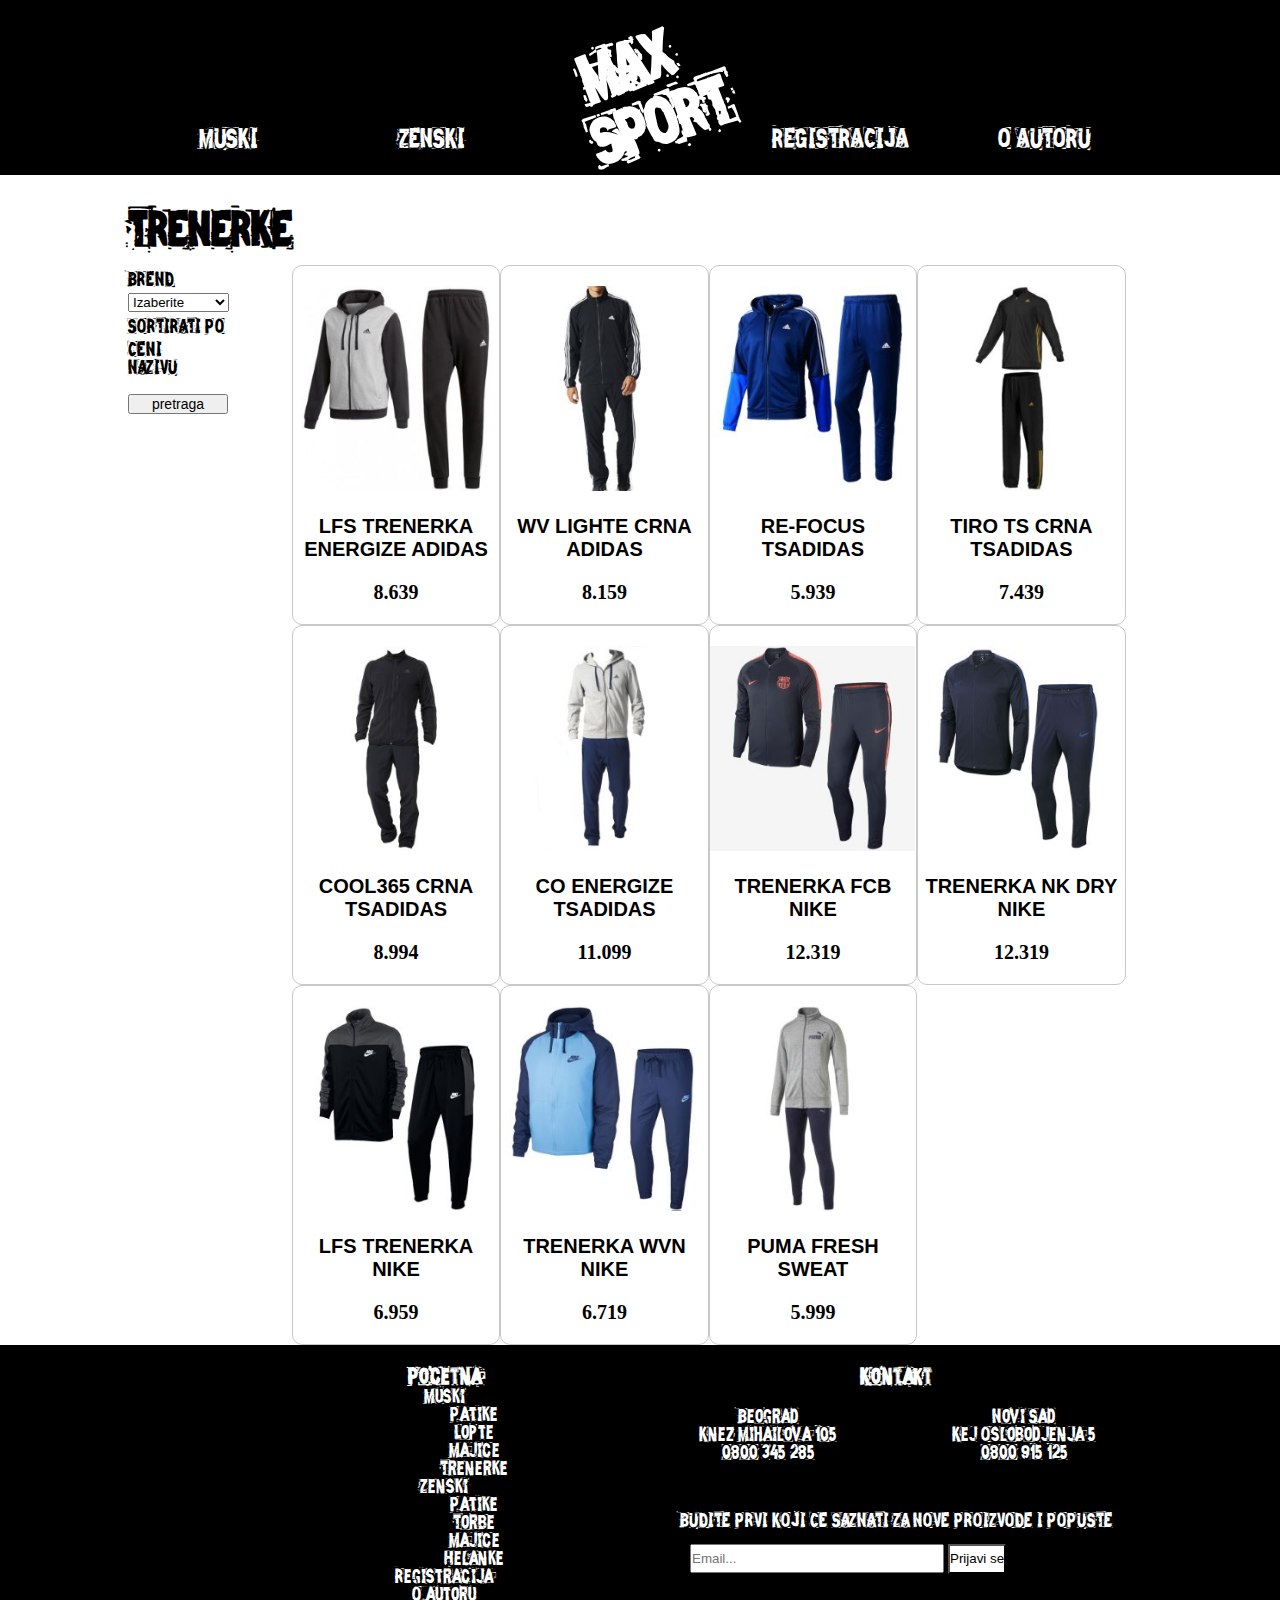
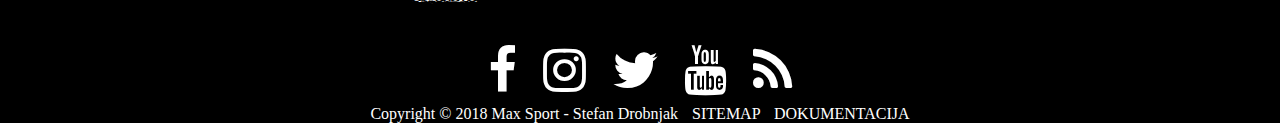
<file: muske_trenerke.html>
<!DOCTYPE html>
<html>
    <head>
        <title>Max Sport - Muske Trenerke</title>
        <meta charset="utf-8"/>
        <link rel="stylesheet" href="style.css"/>
        <meta name="author" content="Stefan Drobnjak"/>
        <link rel="shortcut icon" href="images/ikonica.ico"/>
        <link href="https://maxcdn.bootstrapcdn.com/font-awesome/4.7.0/css/font-awesome.min.css" rel="stylesheet" integrity="sha384-wvfXpqpZZVQGK6TAh5PVlGOfQNHSoD2xbE+QkPxCAFlNEevoEH3Sl0sibVcOQVnN" crossorigin="anonymous">
		<meta name="keywords" content="muske trenerke,sport, fudbal, kosarka, trcanje, trening, oprema,muske,popust,sportska oprema, nike, adidas, rebook, new balance,"/>
		<meta name="description" content="Najveci izbor muskih patika po povoljnim cenama uz najveci moguci kvalitet.Samo u Max Sportu!"/>
    </head>
    <body>
           <header> 
                <div class="okvir">
                    <nav>
                     <ul>
                        <li class="dropdown"><a href="#">MUSKI</a>
                            <ul class="dropdown_ul"> 
                                    <li>
                                     <a href="muske_patike.html">Patike</a>
                                    </li>
                                    <li><a href="lopte.html">Lopte</a></li>
                                    <li><a href="muske_majice.html">Majice</a></li>
                                    <li><a href="muske_trenerke.html">Trenerke</a></li>
                            </ul>
                         </li>
                        <li class="dropdown"><a href="#">ZENSKI</a>
                         <ul class="dropdown_ul"> 
                                    <li>
                                     <a href="zenske_patike.html">Patike</a>
                                    </li>
                                    <li><a href="zenske_torbe.html">Torbe</a></li>
                                    <li><a href="muske_majice.html">Majice</a></li>
                                    <li><a href="helanke.html">Helanke</a></li>
                            </ul>
                         </li>
                        <li><a href="index.html"><span id="logo"><h1>MAX<br/>&nbsp SPORT</h1></span></a></li>
                        <li><a href="registracija.html">REGISTRACIJA</a></li>
                        <li><a href="autor.html">O AUTORU</a></li>
                    </ul>
                    </nav>
                </div>
            </header>
            <div class="cisti"></div>
            <div class="okvir">
                 <div id="mp_centar">
                    <div id="mp_naslov">
                        <h1>TRENERKE</h1>
                    </div>
                    <div id="mp_opcije">
                        <p>BREND</p>
                            <select id="mp_brend">
                                <option value="0">Izaberite</option>
                            </select>
                        <p>SORTIRATI PO</p>                        
                        <div id="mp_sortiranje">
                            <a href="#" id="sort_cena">CENI</a><br/>
                            <a href="#" id="sort_naziv">NAZIVU</a>
                        </div><br/>
                        <input type="button" name="pretraga" value="pretraga" id="btnPretraga"/>
                    </div>
                    <div id="mp_proizvodi">
                        <div class="proizvod">
                        </div>
                    </div>
                </div>
            </div>
            <div class="cisti"></div>
          <footer>
                <div class="okvir"> 
                   <div id="navigacija">
                        <ul>
                            <li><h3><a href="index.html" id="futer_pocetna">Pocetna</a></h3></li>
                            <li>
                                Muski
                                <ul class="razmak">
                                    <li>
                                        <a href="muske_patike.html">Patike</a>
                                    </li>
                                    <li><a href="lopte.html">Lopte</a></li>
                                    <li><a href="muske_majice.html">Majice</a></li>
                                    <li><a href="muske_trenerke.html">Trenerke</a></li>
                                </ul>
                            </li>
                            <li>
                                Zenski
                                <ul class="razmak">
                                    <li><a href="zenske_patike.html">Patike</a></li>
                                    <li><a href="zenske_torbe.html">Torbe</a></li>
                                    <li><a href="zenske_majice.html">Majice</a></li>
                                    <li><a href="helanke.html">Helanke</a></li>
                                </ul>
                            </li>
                            <li><a href="registracija.html">Registracija</a></li>
                            <li><a href="autor.html">O autoru</a></li>
                        </ul>
                    </div>
                        <div id="lokacija">
                             <h3 id="naslov" >Kontakt</h3>
                            <div class="cisti"></div>
                            <div class="radnje">
                                <p>
                                    Beograd
                                    <br/>                               
                                    Knez Mihailova 105
                                    <br/>
                                    0800 345 285
                                </p>
                            </div>
                            <div class="radnje">
                                <p>
                                    Novi Sad
                                    <br/>                               
                                    Kej Oslobodjenja 5
                                    <br/>
                                    0800 915 125
                                </p>
                            </div>
                            <div class="cisti"></div>
                            <div id="futer_email">
                                <p>BUDITE PRVI KOJI CE SAZNATI ZA NOVE PROIZVODE I POPUSTE</p>
                                <form action="#" method="get" id="futer_forma">
                                    <input type="text" id="mail" placeholder="Email..."/>
                                    <button type="submit" id="btnMail">Prijavi se</button>
                                     <div id="mail_greska">
                                    </div>
                                </form>
                            </div>
                        </div>
                    <div class="cisti"></div>
                        <div id="futer_ikonice">
                            <ul>
							<li><a href="https://www.facebook.com" target="_blank"><i class="fa fa-facebook" style="font-size:50px;color:white" ></i></a></li>
							<li><a href="https://www.instagram.com" target="_blank"><i class="fa fa-instagram" style="font-size:50px;color:white" ></i></a></li>
							<li><a href="https://twitter.com" target="_blank"><i class="fa fa-twitter" style="font-size:50px;color:white" ></i></a></li>
							<li><a href="https://www.youtube.com" target="_blank"><i class="fa fa-youtube" style="font-size:50px;color:white" ></i></a></li>
							<li><a href="rss.xml" target="_blank"><i class="fa fa-rss" style="font-size:50px;color:white" ></i></a></li>
						</ul>
                        </div>
                        <div id="copyright">
                            Copyright &copy; 2018 Max Sport - Stefan Drobnjak
                             <a href="sitemap.xml">SITEMAP</a>
                            <a href="dokumentacija.pdf">DOKUMENTACIJA</a>
                    </div>
                </div>
                <div class="cisti"></div>
            </footer>
        <script type="text/javascript" src="https://code.jquery.com/jquery-3.3.1.min.js"></script>
        <script type="text/javascript" src="js/jQuery_mt.js"></script>
    </body>
</html>
</file>
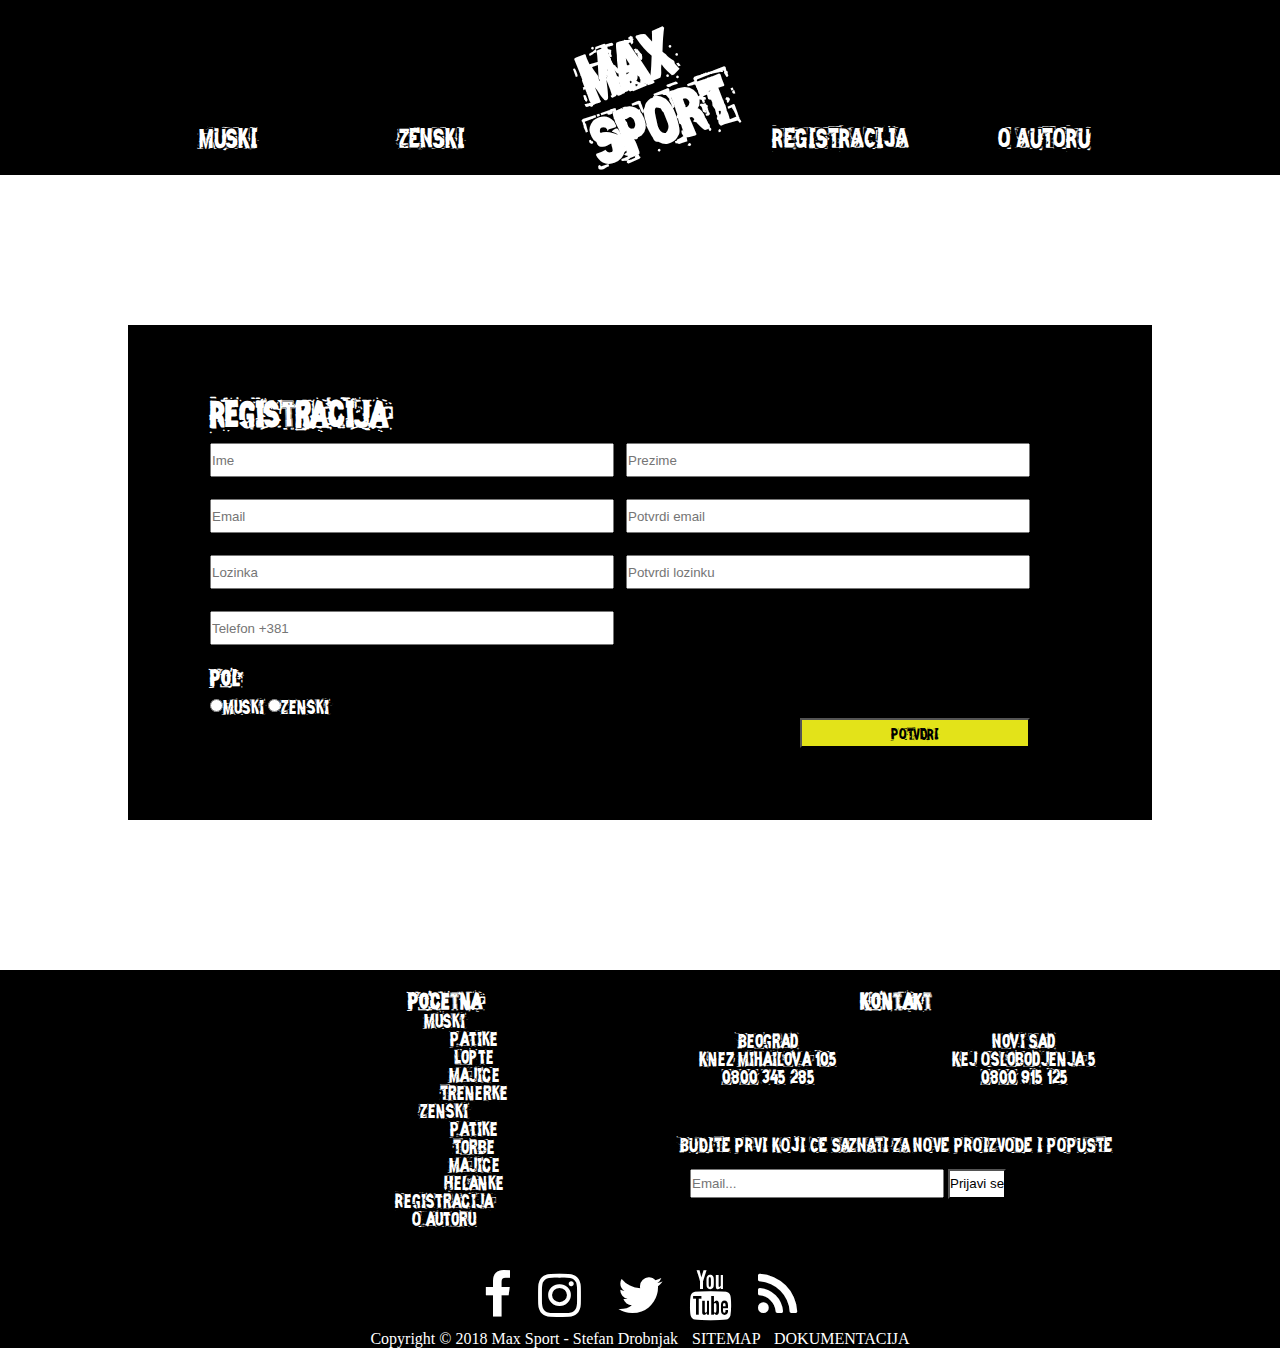
<file: registracija.html>
<!DOCTYPE html>
<html>
    <head>
        <title>Max Sport - Registracija</title>
        <meta charset="utf-8"/>
        <link rel="stylesheet" href="style.css"/>
        <meta name="author" content="Stefan Drobnjak"/>
        <link rel="shortcut icon" href="images/ikonica.ico"/>
        <link href="https://maxcdn.bootstrapcdn.com/font-awesome/4.7.0/css/font-awesome.min.css" rel="stylesheet" integrity="sha384-wvfXpqpZZVQGK6TAh5PVlGOfQNHSoD2xbE+QkPxCAFlNEevoEH3Sl0sibVcOQVnN" crossorigin="anonymous">
		<meta name="keywords" content="registracija,max,sport, fudbal, kosarka, trcanje, trening, oprema,muske, zenske,popust,sportska oprema, nike, adidas, rebook, new balance,"/>
		<meta name="description" content=" Registruj se za najveci izbor sportske opreme po povoljnim cenama uz najveci moguci kvalitet."/>
    </head>
    <body>
          <header> 
                <div class="okvir">
                    <nav>
                     <ul>
                        <li class="dropdown"><a href="#">MUSKI</a>
                            <ul class="dropdown_ul"> 
                                    <li>
                                     <a href="muske_patike.html">Patike</a>
                                    </li>
                                    <li><a href="lopte.html">Lopte</a></li>
                                    <li><a href="muske_majice.html">Majice</a></li>
                                    <li><a href="muske_trenerke.html">Trenerke</a></li>
                            </ul>
                         </li>
                        <li class="dropdown"><a href="#">ZENSKI</a>
                         <ul class="dropdown_ul"> 
                                    <li>
                                     <a href="zenske_patike.html">Patike</a>
                                    </li>
                                    <li><a href="zenske_torbe.html">Torbe</a></li>
                                    <li><a href="zenske_majice.html">Majice</a></li>
                                    <li><a href="helanke.html">Helanke</a></li>
                            </ul>
                         </li>
                        <li><a href="index.html"><span id="logo"><h1>MAX<br/>&nbsp SPORT</h1></span></a></li>
                        <li><a href="registracija.html">REGISTRACIJA</a></li>
                        <li><a href="autor.html">O AUTORU</a></li>
                    </ul>
                    </nav>
                </div>
            </header>
            <div class="cisti"></div>
                <div class="okvir">
                    <div id="centar_forma">
                        <form action="#" method="get" id="forma">
                            <div id="prikaz">
                        </div>
                            <table>
                                <tr>
                                    <th>Registracija</th>
                                </tr>
                                <tr>
                                    <td>
                                        <input type="text" id="ime" name="ime" placeholder="Ime"/>
                                    </td>
                                    <td>
                                        <input type="text" id="prezime" name="prezime" placeholder="Prezime"/>
                                    </td>
                                </tr>
                                <tr>
                                    <td>
                                        <input type="text" id="email" name="email" placeholder="Email"/>
                                    </td>
                                    <td>
                                        <input type="text" id="email_potvrda" name="email_potvrda" placeholder="Potvrdi email"/>
                                    </td>
                                </tr>
                                <tr>
                                    <td>
                                         <input type="text" id="lozinka" name="lozinka" placeholder="Lozinka"/>
                                    </td>
                                    <td>
                                        <input type="text" id="lozinka_potvrda" name="lozinka_potvrda" placeholder="Potvrdi lozinku"/>
                                    </td>
                                </tr>
                                <tr>
                                    <td>
                                         <input type="text" id="tel" name="tel" placeholder="Telefon +381"/>
                                    </td>
                                </tr>
                                <tr>
                                    <td>
                                       <h3>Pol</h3> 
                                    </td>
                                </tr>
                                <tr>
                                    <td>
                                        <input type="radio" value="m" name="pol"/><span id="forma_radaio">Muski</span>
                                        <input type="radio" value="z" name="pol"/><span id="forma_radaio">Zenski</span>
                                    </td>
                                </tr>
                                <tr>
                                    <td></td>
                                    <td>
                                        <input type="submit" id="potvrdi" value="POTVDRI"/>
                                    </td>
                                </tr>
                            </table>
                        </form>
                    </div>    
                </div>
            <div class="cisti"></div>
              <footer>
                <div class="okvir"> 
                       <div id="navigacija">
                        <ul>
                            <li><h3><a href="index.html" id="futer_pocetna">Pocetna</a></h3></li>
                            <li>
                                Muski
                                <ul class="razmak">
                                    <li>
                                        <a href="muske_patike.html">Patike</a>
                                    </li>
                                    <li><a href="lopte.html">Lopte</a></li>
                                    <li><a href="muske_majice.html">Majice</a></li>
                                    <li><a href="muske_trenerke.html">Trenerke</a></li>
                                </ul>
                            </li>
                            <li>
                                Zenski
                                <ul class="razmak">
                                    <li><a href="zenske_patike.html">Patike</a></li>
                                    <li><a href="zenske_torbe.html">Torbe</a></li>
                                    <li><a href="zenske_majice.html">Majice</a></li>
                                    <li><a href="helanke.html">Helanke</a></li>
                                </ul>
                            </li>
                            <li><a href="registracija.html">Registracija</a></li>
                            <li><a href="autor.html">O autoru</a></li>
                        </ul>
                    </div>
                        <div id="lokacija">
                             <h3 id="naslov" >Kontakt</h3>
                            <div class="cisti"></div>
                            <div class="radnje">
                                <p>
                                    Beograd
                                    <br/>                               
                                    Knez Mihailova 105
                                    <br/>
                                    0800 345 285
                                </p>
                            </div>
                            <div class="radnje">
                                <p>
                                    Novi Sad
                                    <br/>                               
                                    Kej Oslobodjenja 5
                                    <br/>
                                    0800 915 125
                                </p>
                            </div>
                            <div class="cisti"></div>
                            <div id="futer_email">
                                <p>BUDITE PRVI KOJI CE SAZNATI ZA NOVE PROIZVODE I POPUSTE</p>
                                <form action="#" method="get" id="futer_forma">
                                    <input type="text" id="mail" placeholder="Email..."/>
                                    <button type="submit" id="btnMail">Prijavi se</button>
                                    <div id="mail_greska">
                                    </div>
                                </form>
                            </div>
                        </div>
                    <div class="cisti"></div>
                        <div id="futer_ikonice">
                            <ul>
							<li><a href="https://www.facebook.com" target="_blank"><i class="fa fa-facebook" style="font-size:50px;color:white" ></i></a></li>
							<li><a href="https://www.instagram.com" target="_blank"><i class="fa fa-instagram" style="font-size:50px;color:white" ></i></a></li>
		s					<li><a href="https://twitter.com" target="_blank"><i class="fa fa-twitter" style="font-size:50px;color:white" ></i></a></li>
							<li><a href="https://www.youtube.com" target="_blank"><i class="fa fa-youtube" style="font-size:50px;color:white" ></i></a></li>
							<li><a href="rss.xml" target="_blank"><i class="fa fa-rss" style="font-size:50px;color:white" ></i></a></li>
						</ul>
                        </div>
                        <div id="copyright">
                            Copyright &copy; 2018 Max Sport - Stefan Drobnjak
                             <a href="sitemap.xml">SITEMAP</a>
                            <a href="dokumentacija.pdf">DOKUMENTACIJA</a>
                    </div>
                </div>
                <div class="cisti"></div>
            </footer>
        <script type ="text/javascript" src="https://code.jquery.com/jquery-3.3.1.min.js"></script>
        <script type ="text/javascript" src="js/regularniIzrazi.js"></script>
    </body>
</html>
</file>
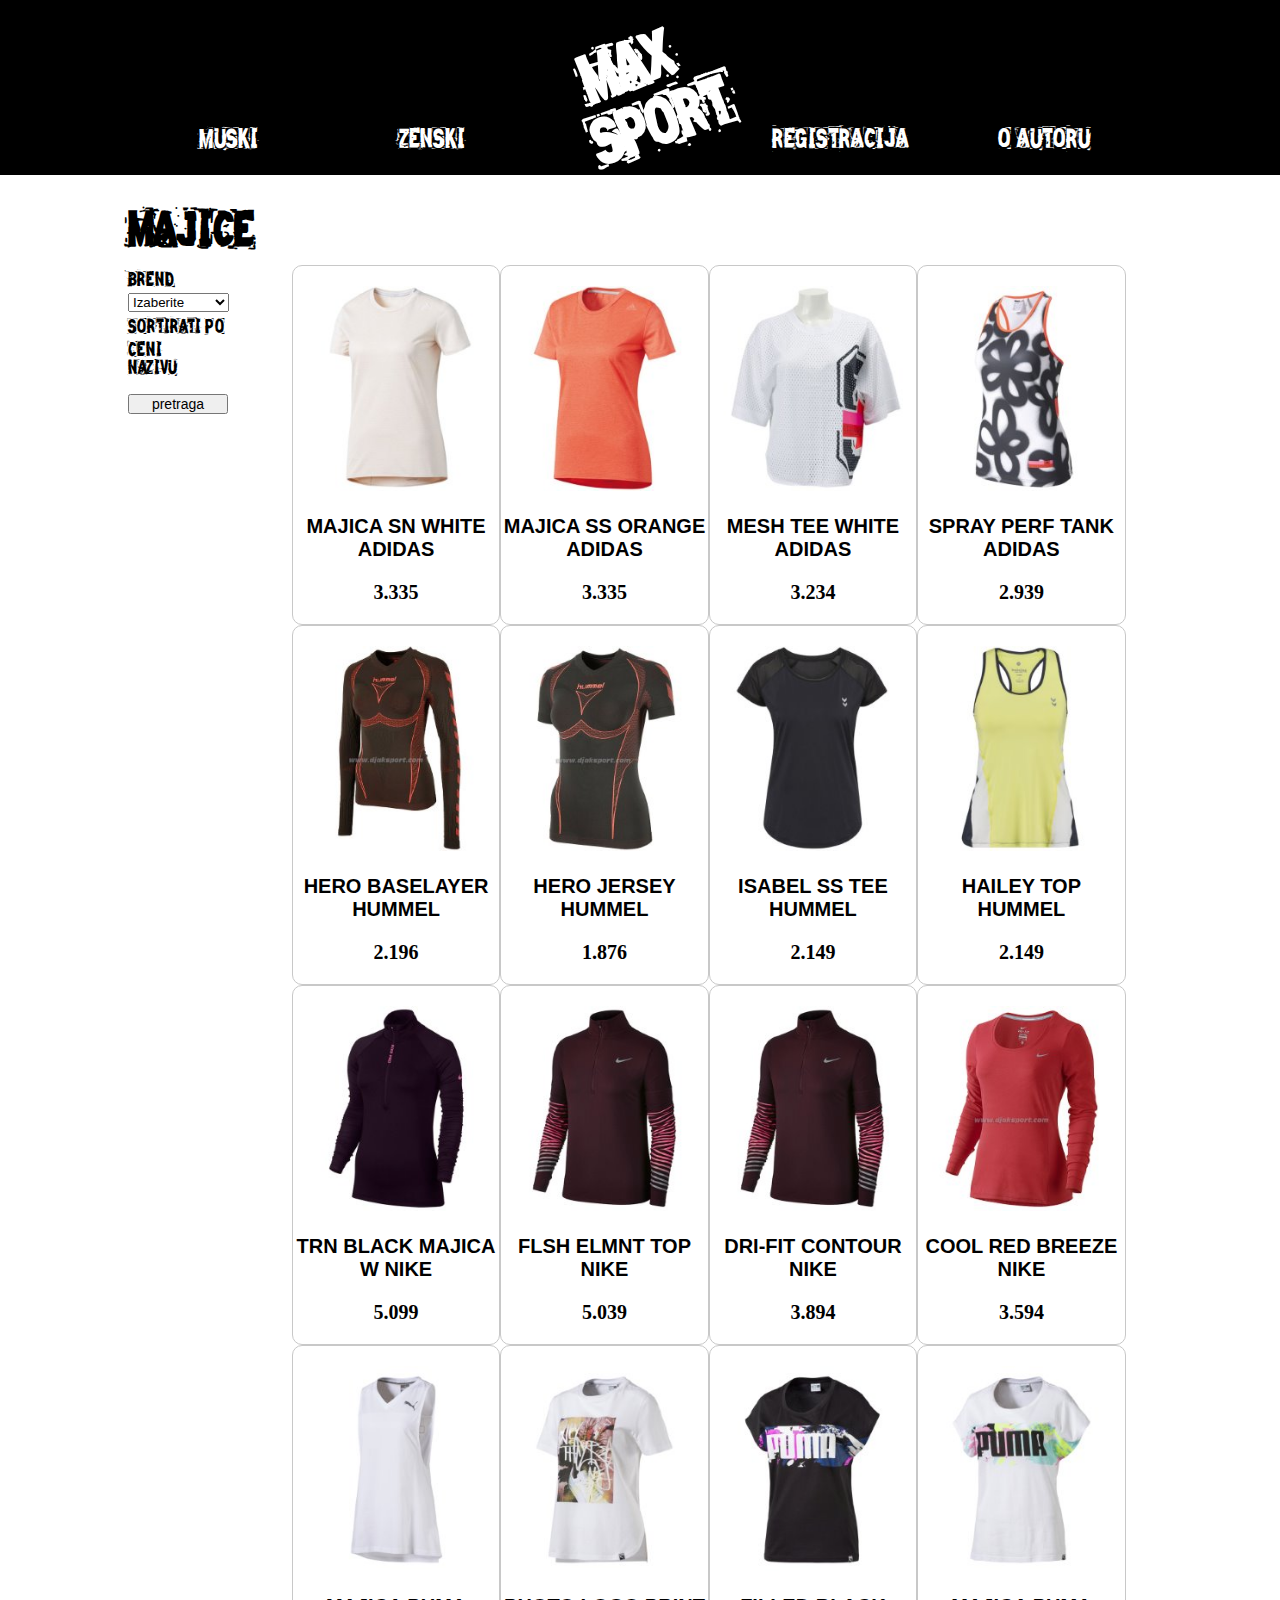
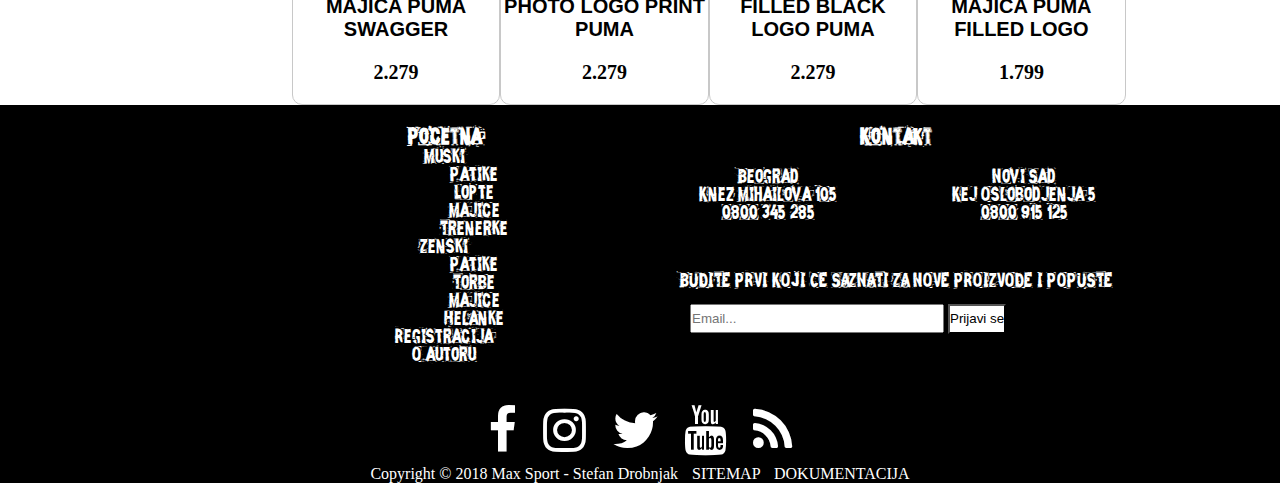
<file: zenske_majice.html>
<!DOCTYPE html>
<html>
    <head>
        <title>Max Sport - Zenske Majice</title>
        <meta charset="utf-8"/>
        <link rel="stylesheet" href="style.css"/>
        <meta name="author" content="Stefan Drobnjak"/>
        <link rel="shortcut icon" href="images/ikonica.ico"/>
         <link href="https://maxcdn.bootstrapcdn.com/font-awesome/4.7.0/css/font-awesome.min.css" rel="stylesheet" integrity="sha384-wvfXpqpZZVQGK6TAh5PVlGOfQNHSoD2xbE+QkPxCAFlNEevoEH3Sl0sibVcOQVnN" crossorigin="anonymous">
		<meta name="keywords" content="zenske majice,sport, fudbal, kosarka, trcanje, trening, oprema,muske,popust,sportska oprema, nike, adidas, rebook, new balance,"/>
        <meta name="description" content="Zenske majice po najpovoljnim cenama uz najbolji kvalitete. samo u Max Sportu!"/>
    </head>
    <body>
           <header> 
                <div class="okvir">
                    <nav>
                     <ul>
                        <li class="dropdown"><a href="#">MUSKI</a>
                            <ul class="dropdown_ul"> 
                                    <li>
                                     <a href="muske_patike.html">Patike</a>
                                    </li>
                                    <li><a href="lopte.html">Lopte</a></li>
                                    <li><a href="muske_majice.html">Majice</a></li>
                                    <li><a href="muske_trenerke.html">Trenerke</a></li>
                            </ul>
                         </li>
                        <li class="dropdown"><a href="#">ZENSKI</a>
                         <ul class="dropdown_ul"> 
                                    <li>
                                     <a href="zenske_patike.html">Patike</a>
                                    </li>
                                    <li><a href="zenske_torbe.html">Torbe</a></li>
                                    <li><a href="zenske_majice.html">Majice</a></li>
                                    <li><a href="helanke.html">Helanke</a></li>
                            </ul>
                         </li>
                        <li><a href="index.html"><span id="logo"><h1>MAX<br/>&nbsp SPORT</h1></span></a></li>
                        <li><a href="registracija.html">REGISTRACIJA</a></li>
                        <li><a href="autor.html">O AUTORU</a></li>
                    </ul>
                    </nav>
                </div>
            </header>
             <div class="cisti"></div>
            <div class="okvir">
                <div id="mp_centar">
                    <div id="mp_naslov">
                        <h1>MAJICE</h1>
                    </div>
                <div id="mp_opcije">
                        <p>BREND</p>
                            <select id="mp_brend">
                                <option value="0">Izaberite</option>
                            </select>
                        <p>SORTIRATI PO</p>                        
                        <div id="mp_sortiranje">
                            <a href="#" id="sort_cena">CENI</a><br/>
                            <a href="#" id="sort_naziv">NAZIVU</a>
                        </div><br/>
                        <input type="button" name="pretraga" value="pretraga" id="btnPretraga"/>
                    </div>
                    <div id="mp_proizvodi">
                        <div class="proizvod">
                        </div>
                    </div>
                </div>
            </div>
            <div class="cisti"></div>
            <div class="cisti"></div>
            <footer>
                <div class="okvir"> 
                     <div id="navigacija">
                        <ul>
                            <li><h3><a href="index.html" id="futer_pocetna">Pocetna</a></h3></li>
                            <li>
                                Muski
                                <ul class="razmak">
                                    <li>
                                        <a href="muske_patike.html">Patike</a>
                                    </li>
                                    <li><a href="lopte.html">Lopte</a></li>
                                    <li><a href="muske_majice.html">Majice</a></li>
                                    <li><a href="muske_trenerke.html">Trenerke</a></li>
                                </ul>
                            </li>
                            <li>
                                Zenski
                                <ul class="razmak">
                                    <li><a href="zenske_patike.html">Patike</a></li>
                                    <li><a href="zenske_torbe.html">Torbe</a></li>
                                    <li><a href="zenske_majice.html">Majice</a></li>
                                    <li><a href="helanke.html">Helanke</a></li>
                                </ul>
                            </li>
                            <li><a href="registracija.html">Registracija</a></li>
                            <li><a href="autor.html">O autoru</a></li>
                        </ul>
                    </div>
                        <div id="lokacija">
                             <h3 id="naslov" >Kontakt</h3>
                            <div class="cisti"></div>
                            <div class="radnje">
                                <p>
                                    Beograd
                                    <br/>                               
                                    Knez Mihailova 105
                                    <br/>
                                    0800 345 285
                                </p>
                            </div>
                            <div class="radnje">
                                <p>
                                    Novi Sad
                                    <br/>                               
                                    Kej Oslobodjenja 5
                                    <br/>
                                    0800 915 125
                                </p>
                            </div>
                            <div class="cisti"></div>
                            <div id="futer_email">
                                <p>BUDITE PRVI KOJI CE SAZNATI ZA NOVE PROIZVODE I POPUSTE</p>
                                <form action="#" method="get" id="futer_forma">
                                    <input type="text" id="mail" placeholder="Email..."/>
                                    <button type="submit" id="btnMail">Prijavi se</button>
                                    <div id="mail_greska">
                                    </div>
                                </form>
                            </div>
                        </div>
                    <div class="cisti"></div>
                        <div id="futer_ikonice">
                            <ul>
							<li><a href="https://www.facebook.com" target="_blank"><i class="fa fa-facebook" style="font-size:50px;color:white" ></i></a></li>
							<li><a href="https://www.instagram.com" target="_blank"><i class="fa fa-instagram" style="font-size:50px;color:white" ></i></a></li>
							<li><a href="https://twitter.com" target="_blank"><i class="fa fa-twitter" style="font-size:50px;color:white" ></i></a></li>
							<li><a href="https://www.youtube.com" target="_blank"><i class="fa fa-youtube" style="font-size:50px;color:white" ></i></a></li>
							<li><a href="rss.xml" target="_blank"><i class="fa fa-rss" style="font-size:50px;color:white" ></i></a></li>
						</ul>
                        </div>
                        <div id="copyright">
                            Copyright &copy; 2018 Max Sport - Stefan Drobnjak
                             <a href="sitemap.xml">SITEMAP</a>
                            <a href="dokumentacija.pdf">DOKUMENTACIJA</a>
                    </div>
                </div>
                <div class="cisti"></div>
            </footer>
        <script src="https://code.jquery.com/jquery-3.3.1.min.js"></script>
        <script src="js/jQuery_zm.js"></script>
    </body>
</html>
</file>
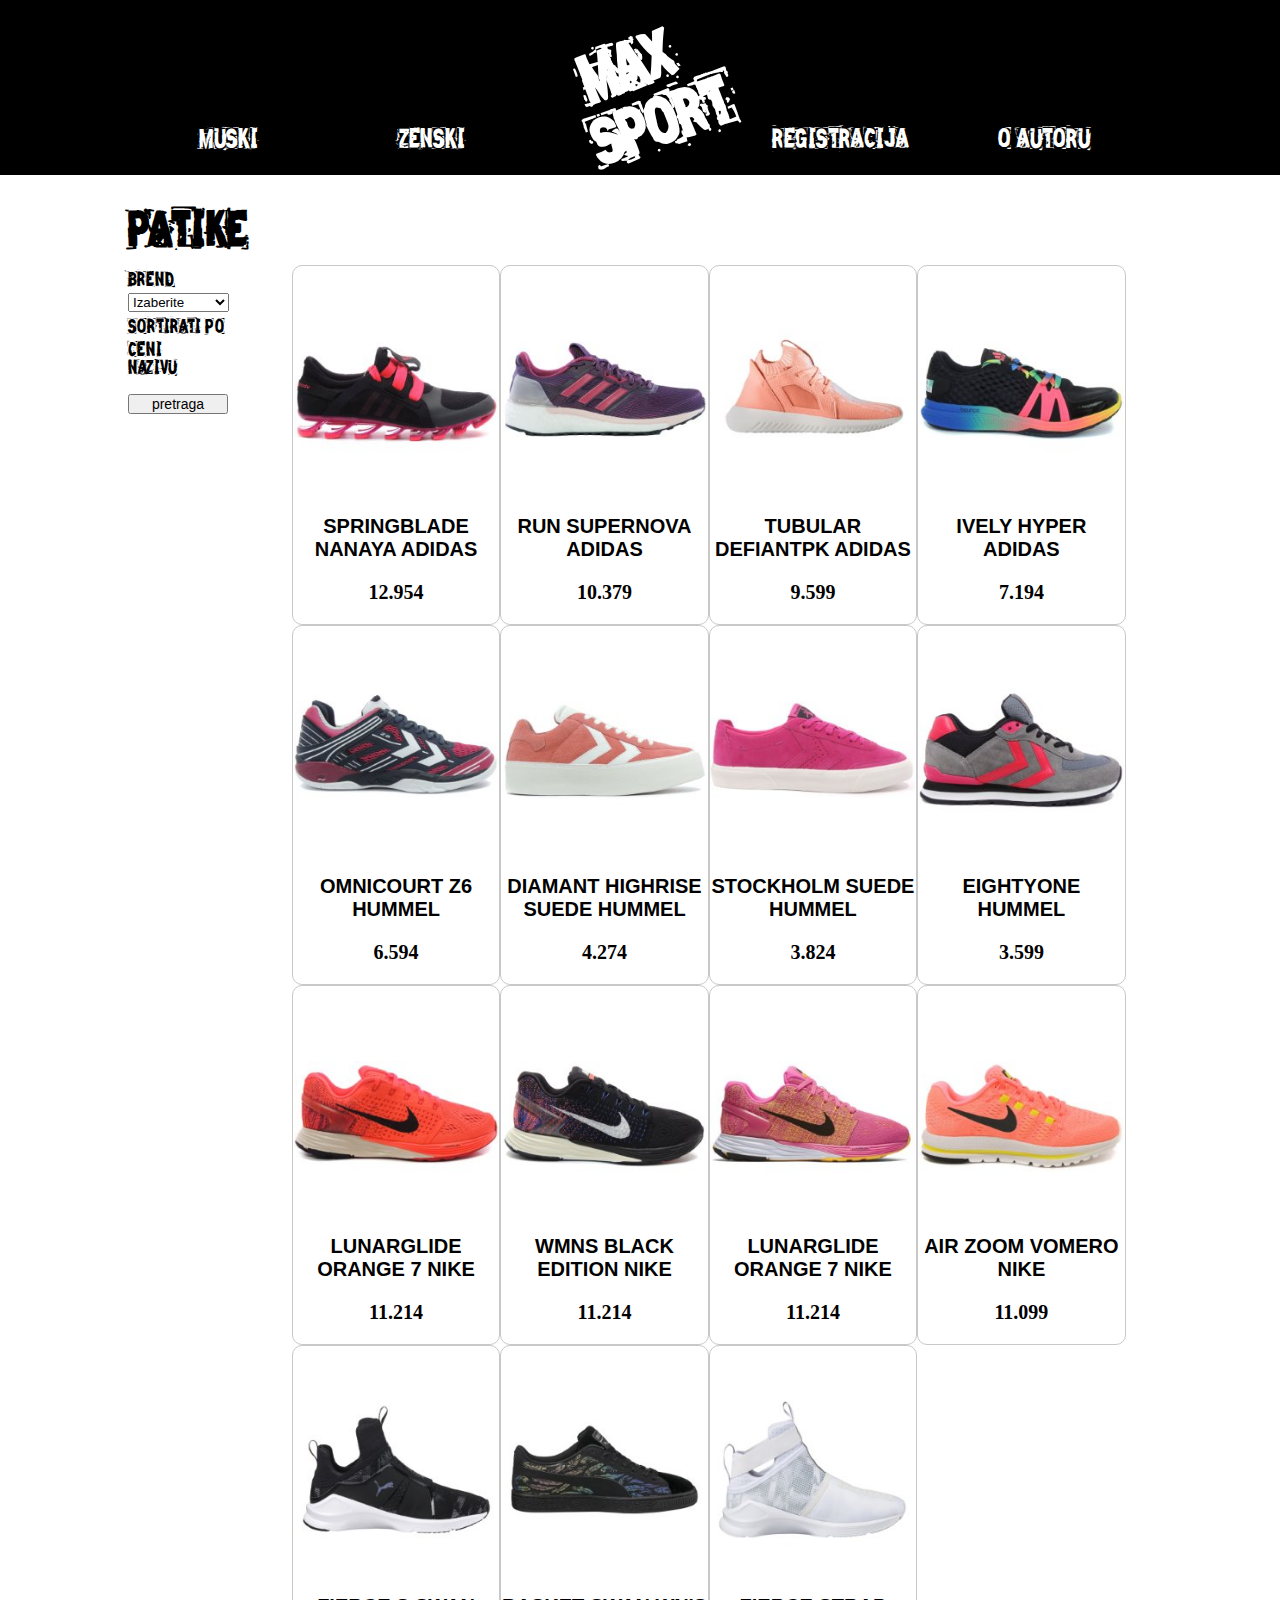
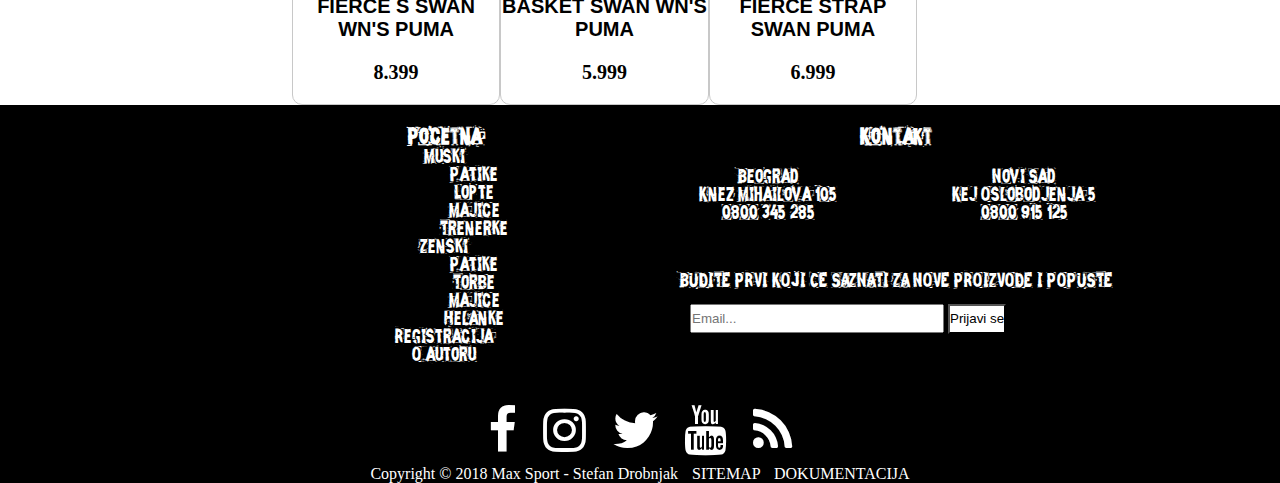
<file: zenske_patike.html>
<!DOCTYPE html>
<html>
    <head>
        <title>Max Sport - Zenske Patike</title>
        <meta charset="utf-8"/>
        <link rel="stylesheet" href="style.css"/>
        <meta name="author" content="Stefan Drobnjak"/>
        <link rel="shortcut icon" href="images/ikonica.ico"/>
         <link href="https://maxcdn.bootstrapcdn.com/font-awesome/4.7.0/css/font-awesome.min.css" rel="stylesheet" integrity="sha384-wvfXpqpZZVQGK6TAh5PVlGOfQNHSoD2xbE+QkPxCAFlNEevoEH3Sl0sibVcOQVnN" crossorigin="anonymous">
		<meta name="keywords" content="zenske patike,sport, fudbal, kosarka, trcanje, trening, oprema,muske,popust,sportska oprema, nike, adidas, rebook, new balance,"/>
        <meta name="description" content="Najbolji izbor zenskih patika po najpovoljnim cenama u Srbiji.Samo u Max Sportu!"/>
    </head>
    <body>
               <header> 
                <div class="okvir">
                    <nav>
                     <ul>
                        <li class="dropdown"><a href="#">MUSKI</a>
                            <ul class="dropdown_ul"> 
                                    <li>
                                     <a href="muske_patike.html">Patike</a>
                                    </li>
                                    <li><a href="lopte.html">Lopte</a></li>
                                    <li><a href="muske_majice.html">Majice</a></li>
                                    <li><a href="muske_trenerke.html">Trenerke</a></li>
                            </ul>
                         </li>
                        <li class="dropdown"><a href="#">ZENSKI</a>
                         <ul class="dropdown_ul"> 
                                    <li>
                                     <a href="zenske_patike.html">Patike</a>
                                    </li>
                                    <li><a href="zenske_torbe.html">Torbe</a></li>
                                    <li><a href="muske_majice.html">Majice</a></li>
                                    <li><a href="helanke.html">Helanke</a></li>
                            </ul>
                         </li>
                        <li><a href="index.html"><span id="logo"><h1>MAX<br/>&nbsp SPORT</h1></span></a></li>
                        <li><a href="registracija.html">REGISTRACIJA</a></li>
                        <li><a href="autor.html">O AUTORU</a></li>
                    </ul>
                    </nav>
                </div>
            </header>
             <div class="cisti"></div>
            <div class="okvir">
                <div id="mp_centar">
                    <div id="mp_naslov">
                        <h1>PATIKE</h1>
                    </div>
                  <div id="mp_opcije">
                        <p>BREND</p>
                            <select id="mp_brend">
                                <option value="0">Izaberite</option>
                            </select>
                        <p>SORTIRATI PO</p>                        
                        <div id="mp_sortiranje">
                            <a href="#" id="sort_cena">CENI</a><br/>
                            <a href="#" id="sort_naziv">NAZIVU</a>
                        </div><br/>
                        <input type="button" name="pretraga" value="pretraga" id="btnPretraga"/>
                    </div>
                    <div id="mp_proizvodi">
                    </div>
                </div>
            </div>
            <div class="cisti"></div>
            <div class="cisti"></div>
             <footer>
                <div class="okvir"> 
                      <div id="navigacija">
                        <ul>
                            <li><h3><a href="index.html" id="futer_pocetna">Pocetna</a></h3></li>
                            <li>
                                Muski
                                <ul class="razmak">
                                    <li>
                                        <a href="muske_patike.html">Patike</a>
                                    </li>
                                    <li><a href="lopte.html">Lopte</a></li>
                                    <li><a href="muske_majice.html">Majice</a></li>
                                    <li><a href="muske_trenerke.html">Trenerke</a></li>
                                </ul>
                            </li>
                            <li>
                                Zenski
                                <ul class="razmak">
                                    <li><a href="zenske_patike.html">Patike</a></li>
                                    <li><a href="zenske_torbe.html">Torbe</a></li>
                                    <li><a href="zenske_majice.html">Majice</a></li>
                                    <li><a href="helanke.html">Helanke</a></li>
                                </ul>
                            </li>
                            <li><a href="registracija.html">Registracija</a></li>
                            <li><a href="autor.html">O autoru</a></li>
                        </ul>
                    </div>
                        <div id="lokacija">
                             <h3 id="naslov" >Kontakt</h3>
                            <div class="cisti"></div>
                            <div class="radnje">
                                <p>
                                    Beograd
                                    <br/>                               
                                    Knez Mihailova 105
                                    <br/>
                                    0800 345 285
                                </p>
                            </div>
                            <div class="radnje">
                                <p>
                                    Novi Sad
                                    <br/>                               
                                    Kej Oslobodjenja 5
                                    <br/>
                                    0800 915 125
                                </p>
                            </div>
                            <div class="cisti"></div>
                            <div id="futer_email">
                                <p>BUDITE PRVI KOJI CE SAZNATI ZA NOVE PROIZVODE I POPUSTE</p>
                                <form action="#" method="get" id="futer_forma">
                                    <input type="text" id="mail" placeholder="Email..."/>
                                    <button type="submit" id="btnMail">Prijavi se</button>
                                    <div id="mail_greska">
                                    </div>
                                </form>
                            </div>
                        </div>
                    <div class="cisti"></div>
                        <div id="futer_ikonice">
                            <ul>
							<li><a href="https://www.facebook.com" target="_blank"><i class="fa fa-facebook" style="font-size:50px;color:white" ></i></a></li>
							<li><a href="https://www.instagram.com" target="_blank"><i class="fa fa-instagram" style="font-size:50px;color:white" ></i></a></li>
							<li><a href="https://twitter.com" target="_blank"><i class="fa fa-twitter" style="font-size:50px;color:white" ></i></a></li>
							<li><a href="https://www.youtube.com" target="_blank"><i class="fa fa-youtube" style="font-size:50px;color:white" ></i></a></li>
							<li><a href="rss.xml" target="_blank"><i class="fa fa-rss" style="font-size:50px;color:white" ></i></a></li>
						</ul>
                        </div>
                        <div id="copyright">
                            Copyright &copy; 2018 Max Sport - Stefan Drobnjak
                             <a href="sitemap.xml">SITEMAP</a>
                            <a href="dokumentacija.pdf">DOKUMENTACIJA</a>
                    </div>
                </div>
                <div class="cisti"></div>
            </footer>
        <script src="https://code.jquery.com/jquery-3.3.1.min.js"></script>
       <script type="text/javascript" src="js/jQuery_zp.js"></script>
    </body>
</html>
</file>
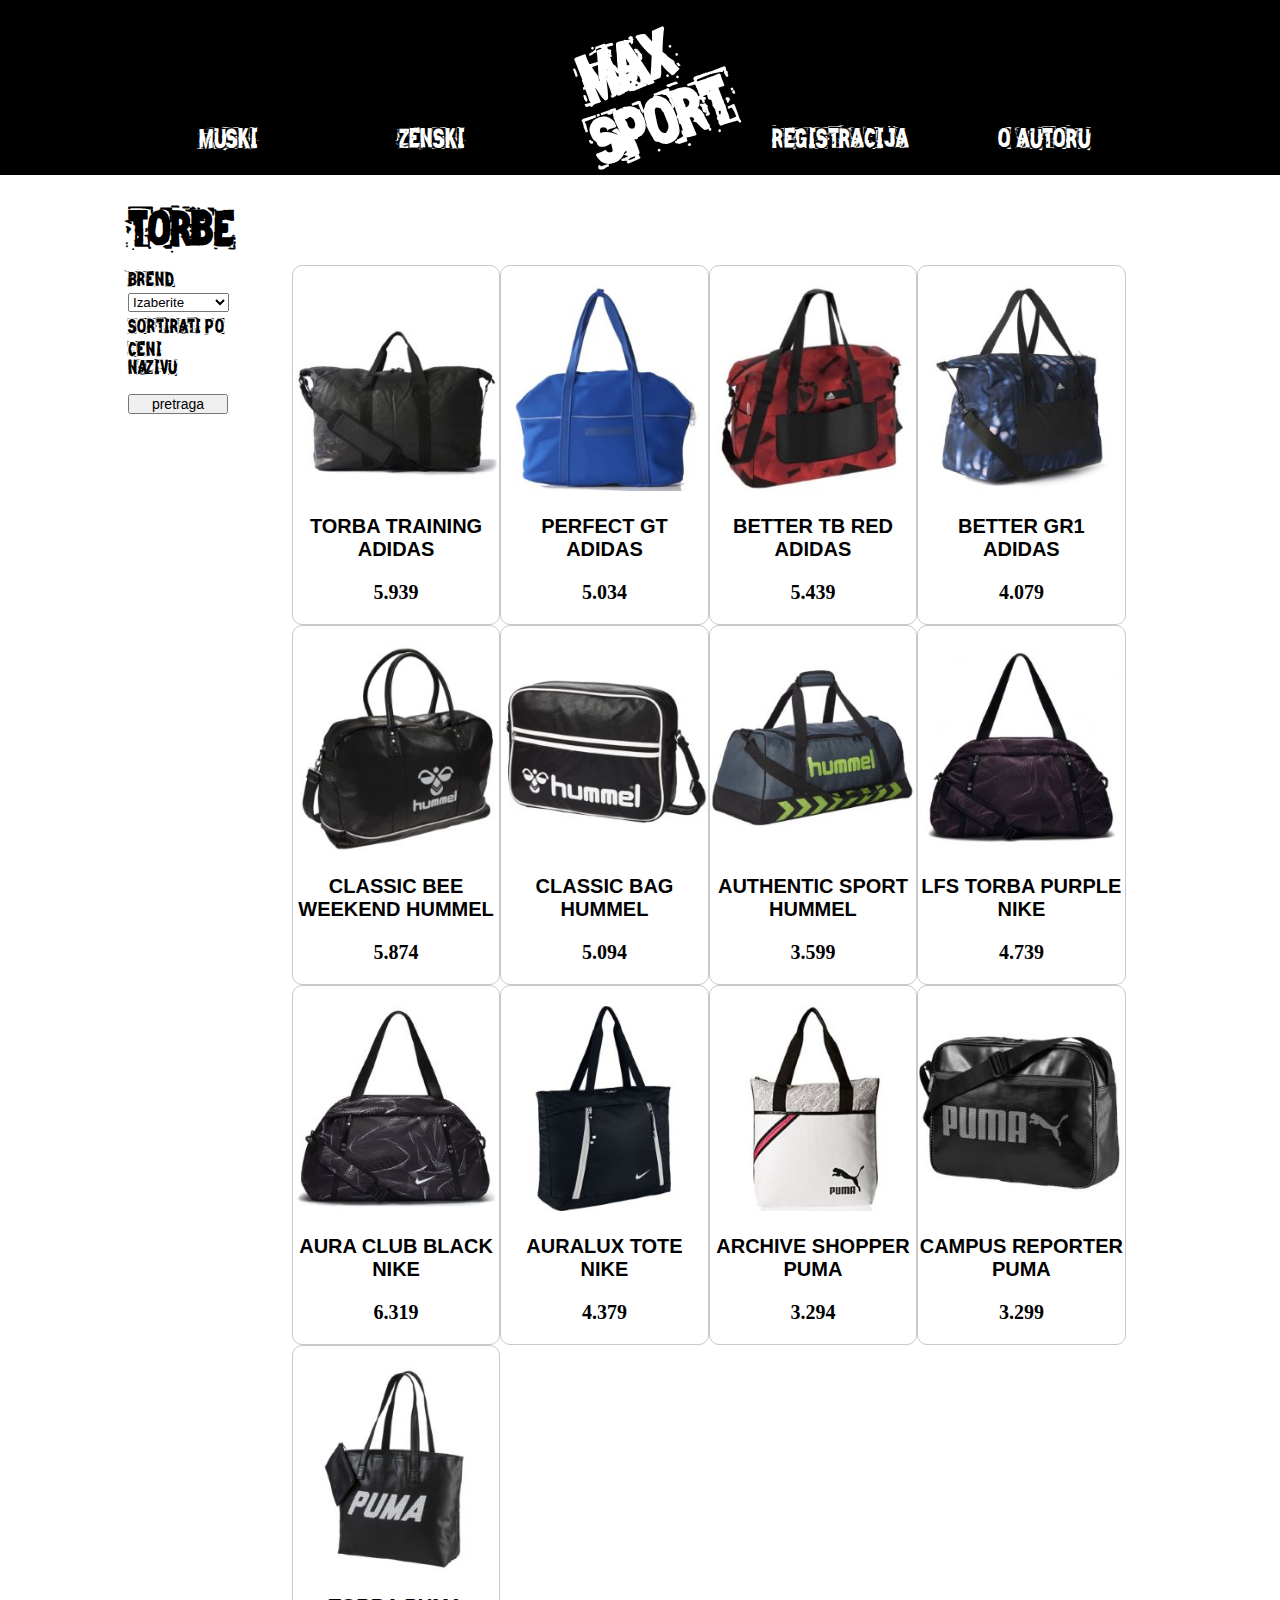
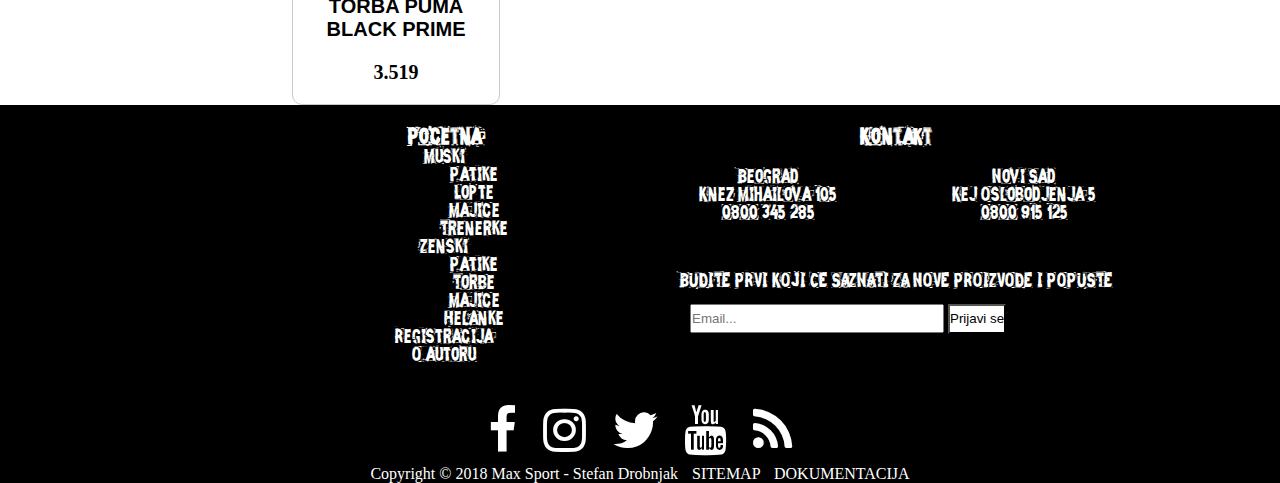
<file: zenske_torbe.html>
<!DOCTYPE html>
<html>
    <head>
        <title>Max Sport - Torbe</title>
        <meta charset="utf-8"/>
        <link rel="stylesheet" href="style.css"/>
        <meta name="author" content="Stefan Drobnjak"/>
        <link rel="shortcut icon" href="images/ikonica.ico"/>
         <link href="https://maxcdn.bootstrapcdn.com/font-awesome/4.7.0/css/font-awesome.min.css" rel="stylesheet" integrity="sha384-wvfXpqpZZVQGK6TAh5PVlGOfQNHSoD2xbE+QkPxCAFlNEevoEH3Sl0sibVcOQVnN" crossorigin="anonymous">
		<meta name="keywords" content="zenske torbe,sport, fudbal, kosarka, trcanje, trening, oprema,muske,popust,sportska oprema, nike, adidas, rebook, new balance,"/>
        <meta name="description" content="Zenske torbe po najpovoljnim cenama uz najbolji kvalitete. samo u Max Sportu!"/>
    </head>
    <body>
              <header> 
                <div class="okvir">
                    <nav>
                     <ul>
                        <li class="dropdown"><a href="#">MUSKI</a>
                            <ul class="dropdown_ul"> 
                                    <li>
                                     <a href="muske_patike.html">Patike</a>
                                    </li>
                                    <li><a href="lopte.html">Lopte</a></li>
                                    <li><a href="muske_majice.html">Majice</a></li>
                                    <li><a href="muske_trenerke.html">Trenerke</a></li>
                            </ul>
                         </li>
                        <li class="dropdown"><a href="#">ZENSKI</a>
                         <ul class="dropdown_ul"> 
                                    <li>
                                     <a href="zenske_patike.html">Patike</a>
                                    </li>
                                    <li><a href="zenske_torbe.html">Torbe</a></li>
                                    <li><a href="zenske_majice.html">Majice</a></li>
                                    <li><a href="helanke.html">Helanke</a></li>
                            </ul>
                         </li>
                        <li><a href="index.html"><span id="logo"><h1>MAX<br/>&nbsp SPORT</h1></span></a></li>
                        <li><a href="registracija.html">REGISTRACIJA</a></li>
                        <li><a href="autor.html">O AUTORU</a></li>
                    </ul>
                    </nav>
                </div>
            </header>
             <div class="cisti"></div>
            <div class="okvir">
                <div id="mp_centar">
                    <div id="mp_naslov">
                        <h1>TORBE</h1>
                    </div>
                   <div id="mp_opcije">
                        <p>BREND</p>
                            <select id="mp_brend">
                                <option value="0">Izaberite</option>
                            </select>
                        <p>SORTIRATI PO</p>                        
                        <div id="mp_sortiranje">
                            <a href="#" id="sort_cena">CENI</a><br/>
                            <a href="#" id="sort_naziv">NAZIVU</a>
                        </div><br/>
                        <input type="button" name="pretraga" value="pretraga" id="btnPretraga"/>
                    </div>
                    <div id="mp_proizvodi">
                    </div>
                </div>
            </div>
            <div class="cisti"></div>
            <div class="cisti"></div>
             <footer>
                <div class="okvir"> 
                  <div id="navigacija">
                        <ul>
                            <li><h3><a href="index.html" id="futer_pocetna">Pocetna</a></h3></li>
                            <li>
                                Muski
                                <ul class="razmak">
                                    <li>
                                        <a href="muske_patike.html">Patike</a>
                                    </li>
                                    <li><a href="lopte.html">Lopte</a></li>
                                    <li><a href="muske_majice.html">Majice</a></li>
                                    <li><a href="muske_trenerke.html">Trenerke</a></li>
                                </ul>
                            </li>
                            <li>
                                Zenski
                                <ul class="razmak">
                                    <li><a href="zenske_patike.html">Patike</a></li>
                                    <li><a href="zenske_torbe.html">Torbe</a></li>
                                    <li><a href="zenske_majice.html">Majice</a></li>
                                    <li><a href="helanke.html">Helanke</a></li>
                                </ul>
                            </li>
                            <li><a href="registracija.html">Registracija</a></li>
                            <li><a href="autor.html">O autoru</a></li>
                        </ul>
                    </div>
                        <div id="lokacija">
                             <h3 id="naslov" >Kontakt</h3>
                            <div class="cisti"></div>
                            <div class="radnje">
                                <p>
                                    Beograd
                                    <br/>                               
                                    Knez Mihailova 105
                                    <br/>
                                    0800 345 285
                                </p>
                            </div>
                            <div class="radnje">
                                <p>
                                    Novi Sad
                                    <br/>                               
                                    Kej Oslobodjenja 5
                                    <br/>
                                    0800 915 125
                                </p>
                            </div>
                            <div class="cisti"></div>
                            <div id="futer_email">
                                <p>BUDITE PRVI KOJI CE SAZNATI ZA NOVE PROIZVODE I POPUSTE</p>
                                <form action="#" method="get" id="futer_forma">
                                    <input type="text" id="mail" placeholder="Email..."/>
                                    <button type="submit" id="btnMail">Prijavi se</button>
                                    <div id="mail_greska">
                                    </div>
                                </form>
                            </div>
                        </div>
                    <div class="cisti"></div>
                        <div id="futer_ikonice">
                            <ul>
							<li><a href="https://www.facebook.com" target="_blank"><i class="fa fa-facebook" style="font-size:50px;color:white" ></i></a></li>
							<li><a href="https://www.instagram.com" target="_blank"><i class="fa fa-instagram" style="font-size:50px;color:white" ></i></a></li>
							<li><a href="https://twitter.com" target="_blank"><i class="fa fa-twitter" style="font-size:50px;color:white" ></i></a></li>
							<li><a href="https://www.youtube.com" target="_blank"><i class="fa fa-youtube" style="font-size:50px;color:white" ></i></a></li>
							<li><a href="rss.xml" target="_blank"><i class="fa fa-rss" style="font-size:50px;color:white" ></i></a></li>
						</ul>
                        </div>
                        <div id="copyright">
                            Copyright &copy; 2018 Max Sport - Stefan Drobnjak
                             <a href="sitemap.xml">SITEMAP</a>
                            <a href="dokumentacija.pdf">DOKUMENTACIJA</a>
                    </div>
                </div>
                <div class="cisti"></div>
            </footer>
        <script src="https://code.jquery.com/jquery-3.3.1.min.js"></script>
        <script type="text/javascript" src="js/jQuery_zt.js"></script>
    </body>
</html>
</file>
<file: style.css>
@font-face {
    font-family:"maxsport";
    src: url(zero&.ttf);
}

*
{
	margin:0;
	padding:0;
}

body {
    
    background: white;
}

.okvir{
    width: 1024px;
    margin: 0 auto;
}

header {
    
    width:100%;
    background: black;
}

nav {
    
    width:100%;
    background: black;
    padding-top: 30px;
    position: relative;
}


nav ul li {
    width: 200px;
    display: inline-block;
    list-style-type:none;
    height:30px;
    padding-bottom: 20px;
    text-align: center;
}

nav ul li a {
    display: inline-block;
    text-decoration: none;
    color:white;
    font-family: maxsport;
    font-size:22px;
}

nav ul li a:hover {
    
    color: #e3e319;
}

#logo h1{
    
    font-size:55px;
    transform: rotate(-20deg);

}

.cisti {
    clear:both;
}

#slider {
    
    margin-top: 30px;
}

#sportovi {
    
    width:100%;
    height: 400px;
}

.sport_brend {
    
    width:25%;
    display: inline-block;
    margin-top: 150px;
    float:left;
}

.sport_brend img {
    
    margin-left: 20px;
    width: 200px;
    height: 200px;
    
}
.sport_brend_drugi{
    width:33%;
    display: inline-block;
    margin-bottom: 150px;
    float:left;;
}

.sport_brend_drugi img{
    margin-left: 60px;
    width: 200px;
    height: 200px;
}

#popust {
    
    width:100%;
    background: black;
    color:white;
    font-family: maxsport;
    text-align: center;
    font-size: 50px;
    padding: 25px;
}


#popust h1:hover {
    
    color: #e3e319;
}

#pogledaj {
    
    background: white;
    width:150px;
    border-radius: 10px;
    height: 30px;
    font-family: maxsport;
}

#brendovi {
    
    width:100%;
    height:200px;
}
#brendovi_drugi {
    
    width:100%;
    height:200px;
}

footer {
    
    width:100%;
    background: black;
}

#navigacija {
    
    float:left;
    width:50%;
    height: 300px;
    text-align: center;

}


#lokacija {
    
    float:left;
    width:50%;
}


#navigacija ul {
    
    text-align: center;
    list-style-type: none;
    padding-left: 120px;
}


#navigacija ul li a {
    
    text-decoration: none;
}

#navigacija ul li a:hover {
    
    color: #e3e319;
}
.razmak {
    
    padding-right:60px;
}

#navigacija ul li {
    
    color:white;
    font-family: maxsport;
}


#navigacija ul li  a{
    
    color:white;
}

#lokacija {
    
    float:right;
    width:50%;
    text-align: center;
    font-family: maxsport;
    height: 300px;
}

#navigacija ul li h3 {
    
    padding-top: 20px;
}


#naslov {
    padding-top: 20px;
    color:white;
    
}
.radnje {
    
    margin-top: 20px;
    width:50%;
    color:white;
    float:left;
}

#futer_ikonice {
    
    width:100%;
    text-align: center;
}

#futer_ikonice ul li{
    
    display: inline-block;
    padding: 0px 11px;
    
}

#futer_email{
    
    margin-top: 50px;
}

#futer_email p {
    
    color:white;
}

#futer_forma {
    
    float:left;
    padding-left: 50px;
}

#mail {
    margin-top: 15px;
    width:250px;
    height: 25px
    
}

#btnMail {
    
    height: 30px; 
    background-color: white;
}



#centar_forma {
    
    margin-top: 150px;
    margin-bottom:150px;
    background: black;
}

#forma {
    
    padding-top: 70px;
    padding-left: 80px;
    padding-bottom: 70px;
    font-family: maxsport;
    color:white;
}


table tr th {
    
    text-align: left;
    padding-bottom: 10px;
    font-size:30px;

}

table tr td input[type="text"] {
    
    width:400px;
    height: 30px;
    margin-bottom:20px;
    margin-right: 10px;
}

table tr td h3 {
    
    padding-bottom: 7px;
}

table tr td input[type="submit"] {
    
    float: right;
    margin-right: 10px;
    width:230px;
    height: 30px;
    background: #e3e319;
    font-family: maxsport;
}

#centar {
    
    height: 1000px;
}

#centar_autor {
    
    margin-top: 150px;
    margin-bottom:150px;
    display: flex;
    background: black;

}

#tekst {
    
    width: 50%;
    text-align: center;
    padding-top: 100px;
    padding-bottom: 100px;
    margin-left: 25%;
    
    
}
#anketa {
    
    width: 50%;
}

#autor_slika img{
    
    border-radius:20px;
}

#autor_tekst {
    
    margin-top: 30px;
    width: 70%;
    margin-left: 80px;
    color: white;
    
}

#autor_anketa {
    
/*    border: 1px solid red;*/
    margin-top: 180px;
    width:160px;
    height:200px;
    margin-left: 100px;
    font-weight: bold;
    color:white;

}

#autor_anketa p {
    
    font-size: 20px;
    padding-left: 7px;
    padding-top: 10px;
}

#anketa_forma input[type="radio"]{
        margin: 5px;
}

#btnAnketa {
    
    width: 100px;
    margin-top: 10px;
}

#copyright {
    
    color:white;
    text-align: center;
    padding-top: 10px
}


#mp_naslov {
    
    padding-top: 30px;
    font-family: maxsport;
    font-size: 20px;
    padding-bottom: 15px;
}

#mp_opcije {
    
    float:left;
    width:15%;

}

#mp_opcije p {
    
    font-family: maxsport;
    padding-bottom: 5px;
    padding-top: 5px;
}

#mp_proizvodi {
    
    width:84%;
    float:right;
    display: inline-block;

}

.proizvod {
    
    width:24%;
    padding: 20px 0 20px 0;
    float:left;
    text-align: center;
    border: 1px solid #c8c8c8 ;
    border-radius: 10px;
}

.proizvod p {
    
    text-align: center;
    padding: 20px 0 20px 0;
    font-size: 20px;
    font-family: Arial;
}

.cena {
    
  
    font-weight: bold;
    font-size: 20px;
}

#pretraga {
    
    width: 130px;
}


.proizvod img{
    
    width: 205px;
}


nav ul li ul li{
    
    margin-left: 0px;   
}

nav ul li ul li a {
    
    font-size: 18px;
}



.dropdown_ul {
    
    display: none;
    position: absolute;
    background-color: black;
    width: 200px;
    z-index: 100;
}

.dropdown_ul a {   
    color: white;
    padding: 12px 16px;
    text-decoration: none;
    display: block;
}


.dropdown:hover .dropdown_ul {
    
    display: block;
}
.dropdown:hover .dropdown_ul {
    
    display: block;
}

#prikaz {
	width:820px;
    display: none;
	margin-bottom: 20px;
    font-family: sans-serif;
}

#prikaz ul li{
    
    color: white;
    list-style-type: none;
}

#mail_greska {
    
    color:white;
    font-family: sans-serif;
    text-align: left;
    padding-top: 15px;
}

#anketa_forma p {
    
    padding-top: 0px;
      
}

#mp_sortiranje select{
    
    width: 100px;
}

#btnPretraga {
    
    width: 100px;
    font-size: 14px;
}


#mp_sortiranje a{
    
    color: black;
    text-decoration: none;
    font-family: maxsport;

}

.rslides {
  position: relative;
  list-style: none;
  overflow: hidden;
  width: 100%;
  padding: 0;
  margin: 0;
  }

.rslides li {
  -webkit-backface-visibility: hidden;
  position: absolute;
  display: none;
  width: 100%;
  left: 0;
  top: 0;
  }

.rslides li:first-child {
  position: relative;
  display: block;
  float: left;
  }

.rslides img {
  display: block;
  height: auto;
  float: left;
  width: 100%;
  border: 0;
  }

#brendovi .sport_brend img{
    
    opacity: 0.5;
}


#brendovi_drugi .sport_brend_drugi img{
    
    opacity: 0.5;
}

#scrollToTop
{
	background:#e3e319;
	padding:20px;
	position:fixed;
	right:10px;
	bottom:10px;
	display:none;
}

#copyright a{
    
    padding-left: 10px;
    color: white;
    text-decoration: none;
}
</file>
